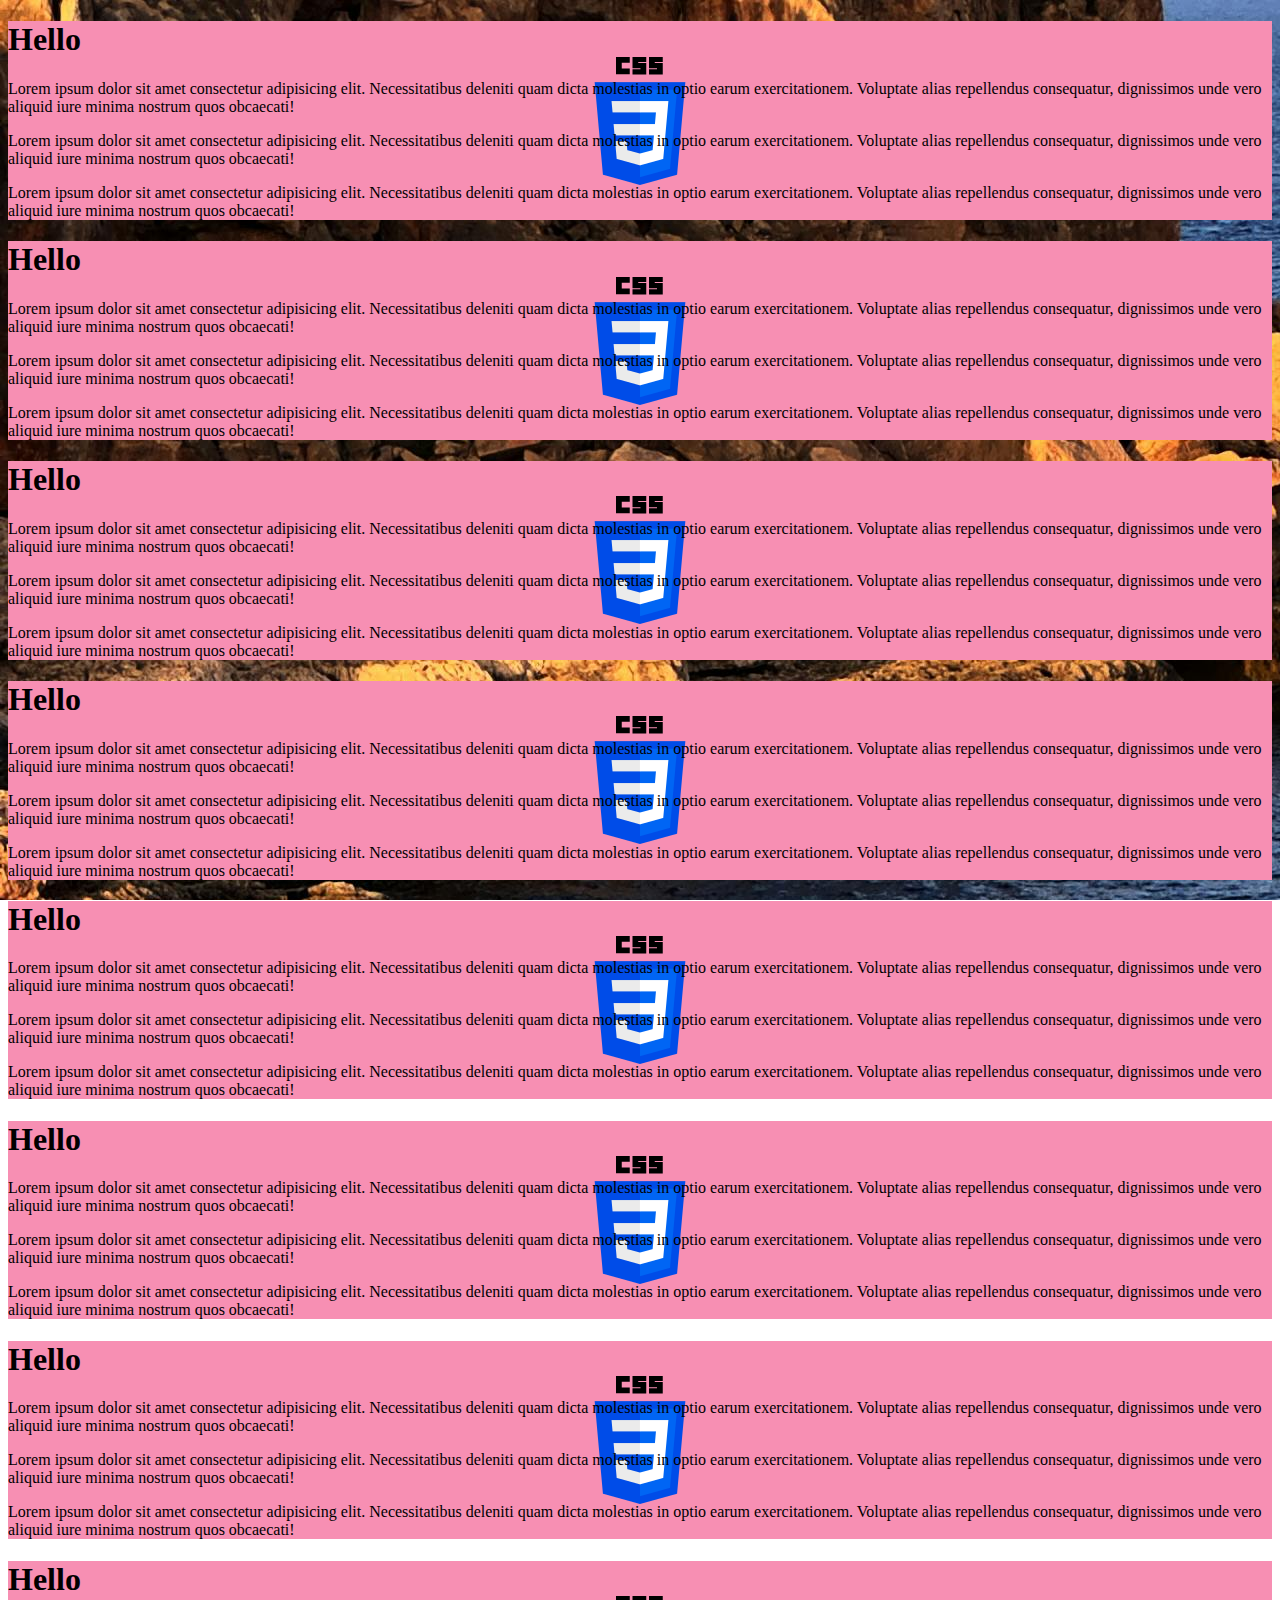
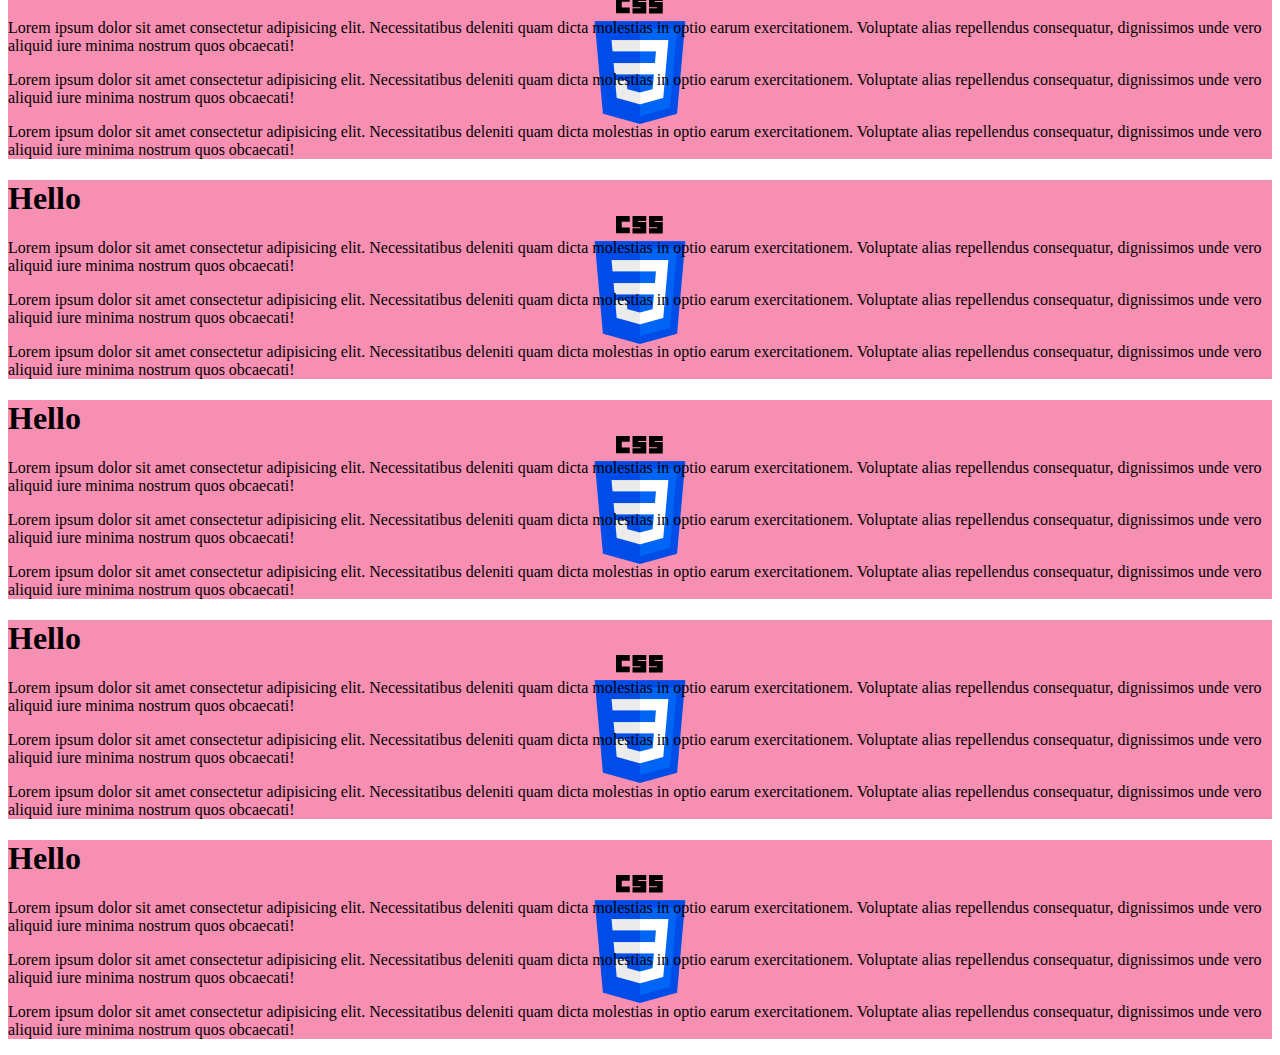
<file: CSS-Course/CSS-Background/index.html>
<!DOCTYPE html>
<html lang="en">
	<head>
		<meta charset="UTF-8" />
		<meta name="viewport" content="width=device-width, initial-scale=1.0" />
		<title>CSS-Background</title>
		<link rel="stylesheet" href="style.css" />
		<link rel="shortcut icon" href="css3.png" type="image/x-icon" />
	</head>
	<body>
		<div>
			<h1>Hello</h1>
			<p>
				Lorem ipsum dolor sit amet consectetur adipisicing elit.
				Necessitatibus deleniti quam dicta molestias in optio earum
				exercitationem. Voluptate alias repellendus consequatur,
				dignissimos unde vero aliquid iure minima nostrum quos
				obcaecati!
			</p>
			<p>
				Lorem ipsum dolor sit amet consectetur adipisicing elit.
				Necessitatibus deleniti quam dicta molestias in optio earum
				exercitationem. Voluptate alias repellendus consequatur,
				dignissimos unde vero aliquid iure minima nostrum quos
				obcaecati!
			</p>
			<p>
				Lorem ipsum dolor sit amet consectetur adipisicing elit.
				Necessitatibus deleniti quam dicta molestias in optio earum
				exercitationem. Voluptate alias repellendus consequatur,
				dignissimos unde vero aliquid iure minima nostrum quos
				obcaecati!
			</p>
		</div><div>
			<h1>Hello</h1>
			<p>
				Lorem ipsum dolor sit amet consectetur adipisicing elit.
				Necessitatibus deleniti quam dicta molestias in optio earum
				exercitationem. Voluptate alias repellendus consequatur,
				dignissimos unde vero aliquid iure minima nostrum quos
				obcaecati!
			</p>
			<p>
				Lorem ipsum dolor sit amet consectetur adipisicing elit.
				Necessitatibus deleniti quam dicta molestias in optio earum
				exercitationem. Voluptate alias repellendus consequatur,
				dignissimos unde vero aliquid iure minima nostrum quos
				obcaecati!
			</p>
			<p>
				Lorem ipsum dolor sit amet consectetur adipisicing elit.
				Necessitatibus deleniti quam dicta molestias in optio earum
				exercitationem. Voluptate alias repellendus consequatur,
				dignissimos unde vero aliquid iure minima nostrum quos
				obcaecati!
			</p>
		</div><div>
			<h1>Hello</h1>
			<p>
				Lorem ipsum dolor sit amet consectetur adipisicing elit.
				Necessitatibus deleniti quam dicta molestias in optio earum
				exercitationem. Voluptate alias repellendus consequatur,
				dignissimos unde vero aliquid iure minima nostrum quos
				obcaecati!
			</p>
			<p>
				Lorem ipsum dolor sit amet consectetur adipisicing elit.
				Necessitatibus deleniti quam dicta molestias in optio earum
				exercitationem. Voluptate alias repellendus consequatur,
				dignissimos unde vero aliquid iure minima nostrum quos
				obcaecati!
			</p>
			<p>
				Lorem ipsum dolor sit amet consectetur adipisicing elit.
				Necessitatibus deleniti quam dicta molestias in optio earum
				exercitationem. Voluptate alias repellendus consequatur,
				dignissimos unde vero aliquid iure minima nostrum quos
				obcaecati!
			</p>
		</div><div>
			<h1>Hello</h1>
			<p>
				Lorem ipsum dolor sit amet consectetur adipisicing elit.
				Necessitatibus deleniti quam dicta molestias in optio earum
				exercitationem. Voluptate alias repellendus consequatur,
				dignissimos unde vero aliquid iure minima nostrum quos
				obcaecati!
			</p>
			<p>
				Lorem ipsum dolor sit amet consectetur adipisicing elit.
				Necessitatibus deleniti quam dicta molestias in optio earum
				exercitationem. Voluptate alias repellendus consequatur,
				dignissimos unde vero aliquid iure minima nostrum quos
				obcaecati!
			</p>
			<p>
				Lorem ipsum dolor sit amet consectetur adipisicing elit.
				Necessitatibus deleniti quam dicta molestias in optio earum
				exercitationem. Voluptate alias repellendus consequatur,
				dignissimos unde vero aliquid iure minima nostrum quos
				obcaecati!
			</p>
		</div><div>
			<h1>Hello</h1>
			<p>
				Lorem ipsum dolor sit amet consectetur adipisicing elit.
				Necessitatibus deleniti quam dicta molestias in optio earum
				exercitationem. Voluptate alias repellendus consequatur,
				dignissimos unde vero aliquid iure minima nostrum quos
				obcaecati!
			</p>
			<p>
				Lorem ipsum dolor sit amet consectetur adipisicing elit.
				Necessitatibus deleniti quam dicta molestias in optio earum
				exercitationem. Voluptate alias repellendus consequatur,
				dignissimos unde vero aliquid iure minima nostrum quos
				obcaecati!
			</p>
			<p>
				Lorem ipsum dolor sit amet consectetur adipisicing elit.
				Necessitatibus deleniti quam dicta molestias in optio earum
				exercitationem. Voluptate alias repellendus consequatur,
				dignissimos unde vero aliquid iure minima nostrum quos
				obcaecati!
			</p>
		</div><div>
			<h1>Hello</h1>
			<p>
				Lorem ipsum dolor sit amet consectetur adipisicing elit.
				Necessitatibus deleniti quam dicta molestias in optio earum
				exercitationem. Voluptate alias repellendus consequatur,
				dignissimos unde vero aliquid iure minima nostrum quos
				obcaecati!
			</p>
			<p>
				Lorem ipsum dolor sit amet consectetur adipisicing elit.
				Necessitatibus deleniti quam dicta molestias in optio earum
				exercitationem. Voluptate alias repellendus consequatur,
				dignissimos unde vero aliquid iure minima nostrum quos
				obcaecati!
			</p>
			<p>
				Lorem ipsum dolor sit amet consectetur adipisicing elit.
				Necessitatibus deleniti quam dicta molestias in optio earum
				exercitationem. Voluptate alias repellendus consequatur,
				dignissimos unde vero aliquid iure minima nostrum quos
				obcaecati!
			</p>
		</div><div>
			<h1>Hello</h1>
			<p>
				Lorem ipsum dolor sit amet consectetur adipisicing elit.
				Necessitatibus deleniti quam dicta molestias in optio earum
				exercitationem. Voluptate alias repellendus consequatur,
				dignissimos unde vero aliquid iure minima nostrum quos
				obcaecati!
			</p>
			<p>
				Lorem ipsum dolor sit amet consectetur adipisicing elit.
				Necessitatibus deleniti quam dicta molestias in optio earum
				exercitationem. Voluptate alias repellendus consequatur,
				dignissimos unde vero aliquid iure minima nostrum quos
				obcaecati!
			</p>
			<p>
				Lorem ipsum dolor sit amet consectetur adipisicing elit.
				Necessitatibus deleniti quam dicta molestias in optio earum
				exercitationem. Voluptate alias repellendus consequatur,
				dignissimos unde vero aliquid iure minima nostrum quos
				obcaecati!
			</p>
		</div><div>
			<h1>Hello</h1>
			<p>
				Lorem ipsum dolor sit amet consectetur adipisicing elit.
				Necessitatibus deleniti quam dicta molestias in optio earum
				exercitationem. Voluptate alias repellendus consequatur,
				dignissimos unde vero aliquid iure minima nostrum quos
				obcaecati!
			</p>
			<p>
				Lorem ipsum dolor sit amet consectetur adipisicing elit.
				Necessitatibus deleniti quam dicta molestias in optio earum
				exercitationem. Voluptate alias repellendus consequatur,
				dignissimos unde vero aliquid iure minima nostrum quos
				obcaecati!
			</p>
			<p>
				Lorem ipsum dolor sit amet consectetur adipisicing elit.
				Necessitatibus deleniti quam dicta molestias in optio earum
				exercitationem. Voluptate alias repellendus consequatur,
				dignissimos unde vero aliquid iure minima nostrum quos
				obcaecati!
			</p>
		</div><div>
			<h1>Hello</h1>
			<p>
				Lorem ipsum dolor sit amet consectetur adipisicing elit.
				Necessitatibus deleniti quam dicta molestias in optio earum
				exercitationem. Voluptate alias repellendus consequatur,
				dignissimos unde vero aliquid iure minima nostrum quos
				obcaecati!
			</p>
			<p>
				Lorem ipsum dolor sit amet consectetur adipisicing elit.
				Necessitatibus deleniti quam dicta molestias in optio earum
				exercitationem. Voluptate alias repellendus consequatur,
				dignissimos unde vero aliquid iure minima nostrum quos
				obcaecati!
			</p>
			<p>
				Lorem ipsum dolor sit amet consectetur adipisicing elit.
				Necessitatibus deleniti quam dicta molestias in optio earum
				exercitationem. Voluptate alias repellendus consequatur,
				dignissimos unde vero aliquid iure minima nostrum quos
				obcaecati!
			</p>
		</div><div>
			<h1>Hello</h1>
			<p>
				Lorem ipsum dolor sit amet consectetur adipisicing elit.
				Necessitatibus deleniti quam dicta molestias in optio earum
				exercitationem. Voluptate alias repellendus consequatur,
				dignissimos unde vero aliquid iure minima nostrum quos
				obcaecati!
			</p>
			<p>
				Lorem ipsum dolor sit amet consectetur adipisicing elit.
				Necessitatibus deleniti quam dicta molestias in optio earum
				exercitationem. Voluptate alias repellendus consequatur,
				dignissimos unde vero aliquid iure minima nostrum quos
				obcaecati!
			</p>
			<p>
				Lorem ipsum dolor sit amet consectetur adipisicing elit.
				Necessitatibus deleniti quam dicta molestias in optio earum
				exercitationem. Voluptate alias repellendus consequatur,
				dignissimos unde vero aliquid iure minima nostrum quos
				obcaecati!
			</p>
		</div><div>
			<h1>Hello</h1>
			<p>
				Lorem ipsum dolor sit amet consectetur adipisicing elit.
				Necessitatibus deleniti quam dicta molestias in optio earum
				exercitationem. Voluptate alias repellendus consequatur,
				dignissimos unde vero aliquid iure minima nostrum quos
				obcaecati!
			</p>
			<p>
				Lorem ipsum dolor sit amet consectetur adipisicing elit.
				Necessitatibus deleniti quam dicta molestias in optio earum
				exercitationem. Voluptate alias repellendus consequatur,
				dignissimos unde vero aliquid iure minima nostrum quos
				obcaecati!
			</p>
			<p>
				Lorem ipsum dolor sit amet consectetur adipisicing elit.
				Necessitatibus deleniti quam dicta molestias in optio earum
				exercitationem. Voluptate alias repellendus consequatur,
				dignissimos unde vero aliquid iure minima nostrum quos
				obcaecati!
			</p>
		</div><div>
			<h1>Hello</h1>
			<p>
				Lorem ipsum dolor sit amet consectetur adipisicing elit.
				Necessitatibus deleniti quam dicta molestias in optio earum
				exercitationem. Voluptate alias repellendus consequatur,
				dignissimos unde vero aliquid iure minima nostrum quos
				obcaecati!
			</p>
			<p>
				Lorem ipsum dolor sit amet consectetur adipisicing elit.
				Necessitatibus deleniti quam dicta molestias in optio earum
				exercitationem. Voluptate alias repellendus consequatur,
				dignissimos unde vero aliquid iure minima nostrum quos
				obcaecati!
			</p>
			<p>
				Lorem ipsum dolor sit amet consectetur adipisicing elit.
				Necessitatibus deleniti quam dicta molestias in optio earum
				exercitationem. Voluptate alias repellendus consequatur,
				dignissimos unde vero aliquid iure minima nostrum quos
				obcaecati!
			</p>
		</div>
	</body>
</html>
</file>
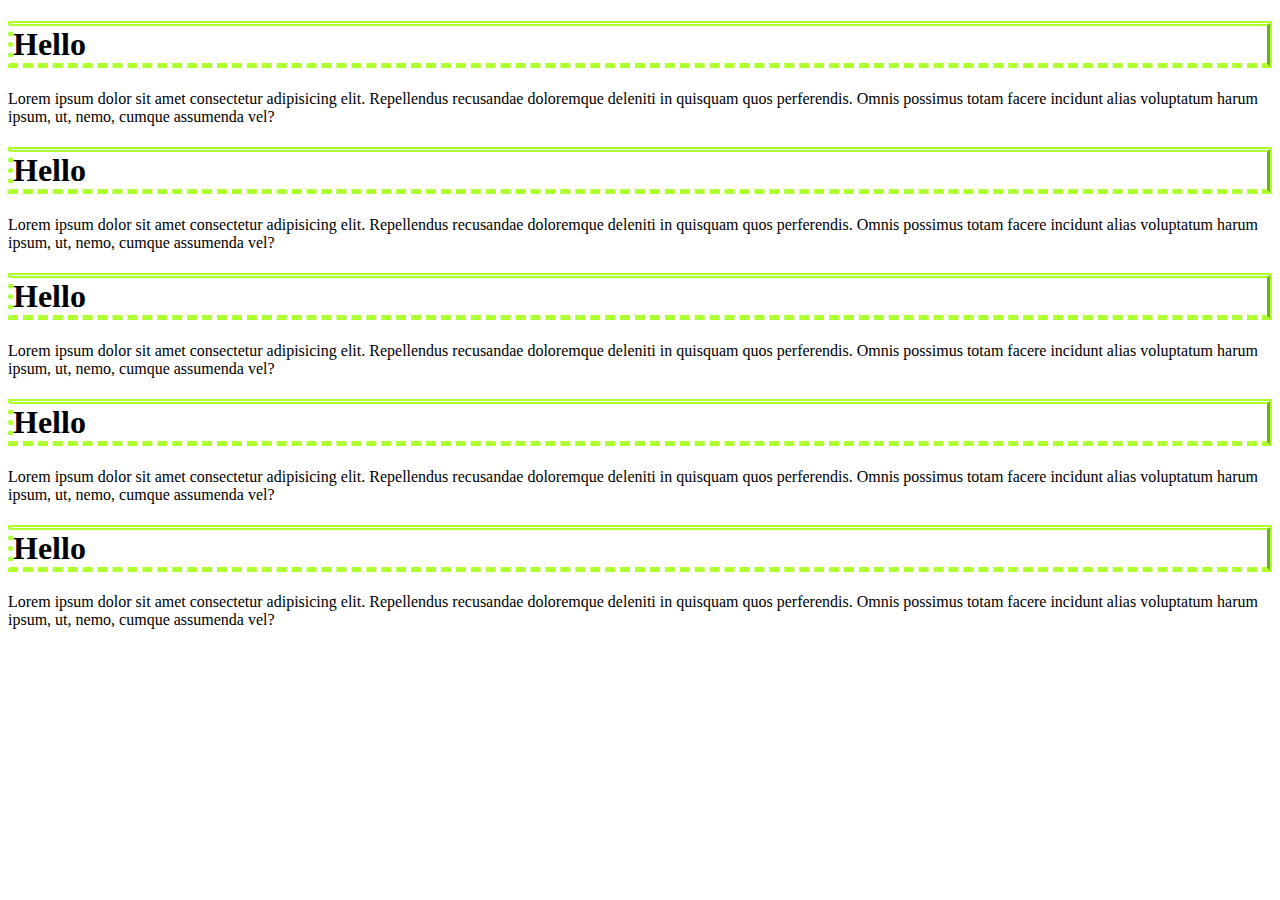
<file: CSS-Course/CSS-Border/index.html>
<!DOCTYPE html>
<html lang="en">
	<head>
		<meta charset="UTF-8" />
		<meta name="viewport" content="width=device-width, initial-scale=1.0" />
		<title>CSS-Border</title>
		<link rel="stylesheet" href="style.css" />
		<link rel="shortcut icon" href="css3.png" type="image/x-icon" />
	</head>
	<body>
		<div>
			<h1>Hello</h1>
			<p>
				Lorem ipsum dolor sit amet consectetur adipisicing elit.
				Repellendus recusandae doloremque deleniti in quisquam quos
				perferendis. Omnis possimus totam facere incidunt alias
				voluptatum harum ipsum, ut, nemo, cumque assumenda vel?
			</p>
		</div>
		<div>
			<h1>Hello</h1>
			<p>
				Lorem ipsum dolor sit amet consectetur adipisicing elit.
				Repellendus recusandae doloremque deleniti in quisquam quos
				perferendis. Omnis possimus totam facere incidunt alias
				voluptatum harum ipsum, ut, nemo, cumque assumenda vel?
			</p>
		</div>
		<div>
			<h1>Hello</h1>
			<p>
				Lorem ipsum dolor sit amet consectetur adipisicing elit.
				Repellendus recusandae doloremque deleniti in quisquam quos
				perferendis. Omnis possimus totam facere incidunt alias
				voluptatum harum ipsum, ut, nemo, cumque assumenda vel?
			</p>
		</div>
		<div>
			<h1>Hello</h1>
			<p>
				Lorem ipsum dolor sit amet consectetur adipisicing elit.
				Repellendus recusandae doloremque deleniti in quisquam quos
				perferendis. Omnis possimus totam facere incidunt alias
				voluptatum harum ipsum, ut, nemo, cumque assumenda vel?
			</p>
		</div>
		<div>
			<h1>Hello</h1>
			<p>
				Lorem ipsum dolor sit amet consectetur adipisicing elit.
				Repellendus recusandae doloremque deleniti in quisquam quos
				perferendis. Omnis possimus totam facere incidunt alias
				voluptatum harum ipsum, ut, nemo, cumque assumenda vel?
			</p>
		</div>
	</body>
</html>
</file>
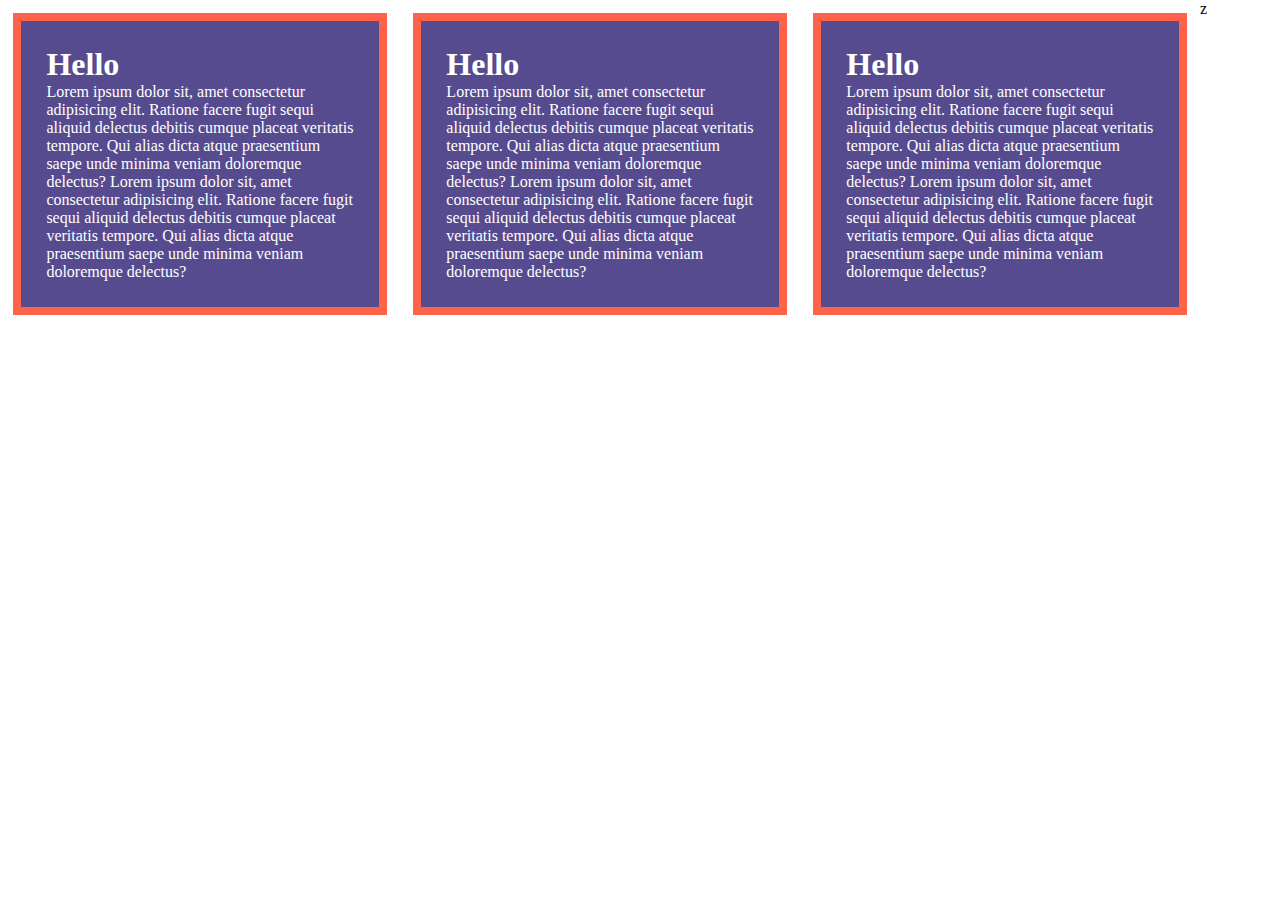
<file: CSS-Course/CSS-Box-Model/index.html>
<!DOCTYPE html>
<html lang="en">
	<head>
		<meta charset="UTF-8" />
		<meta name="viewport" content="width=device-width, initial-scale=1.0" />
		<title>CSS-Box-Model</title>
		<link rel="shortcut icon" href="css3.png" type="image/x-icon" />
		<link rel="stylesheet" href="style.css" />
	</head>
	<body>
		<div class="parent">
			<h1>Hello</h1>
			<p>
				Lorem ipsum dolor sit, amet consectetur adipisicing elit.
				Ratione facere fugit sequi aliquid delectus debitis cumque
				placeat veritatis tempore. Qui alias dicta atque praesentium
				saepe unde minima veniam doloremque delectus? Lorem ipsum dolor
				sit, amet consectetur adipisicing elit. Ratione facere fugit
				sequi aliquid delectus debitis cumque placeat veritatis tempore.
				Qui alias dicta atque praesentium saepe unde minima veniam
				doloremque delectus?
			</p>
		</div>
		<div class="parent">
			<h1>Hello</h1>
			<p>
				Lorem ipsum dolor sit, amet consectetur adipisicing elit.
				Ratione facere fugit sequi aliquid delectus debitis cumque
				placeat veritatis tempore. Qui alias dicta atque praesentium
				saepe unde minima veniam doloremque delectus? Lorem ipsum dolor
				sit, amet consectetur adipisicing elit. Ratione facere fugit
				sequi aliquid delectus debitis cumque placeat veritatis tempore.
				Qui alias dicta atque praesentium saepe unde minima veniam
				doloremque delectus?
			</p>
		</div>
		<div class="parent">
			<h1>Hello</h1>
			<p>
				Lorem ipsum dolor sit, amet consectetur adipisicing elit.
				Ratione facere fugit sequi aliquid delectus debitis cumque
				placeat veritatis tempore. Qui alias dicta atque praesentium
				saepe unde minima veniam doloremque delectus? Lorem ipsum dolor
				sit, amet consectetur adipisicing elit. Ratione facere fugit
				sequi aliquid delectus debitis cumque placeat veritatis tempore.
				Qui alias dicta atque praesentium saepe unde minima veniam
				doloremque delectus?
			</p>
		</div>z
	</body>
</html>
</file>
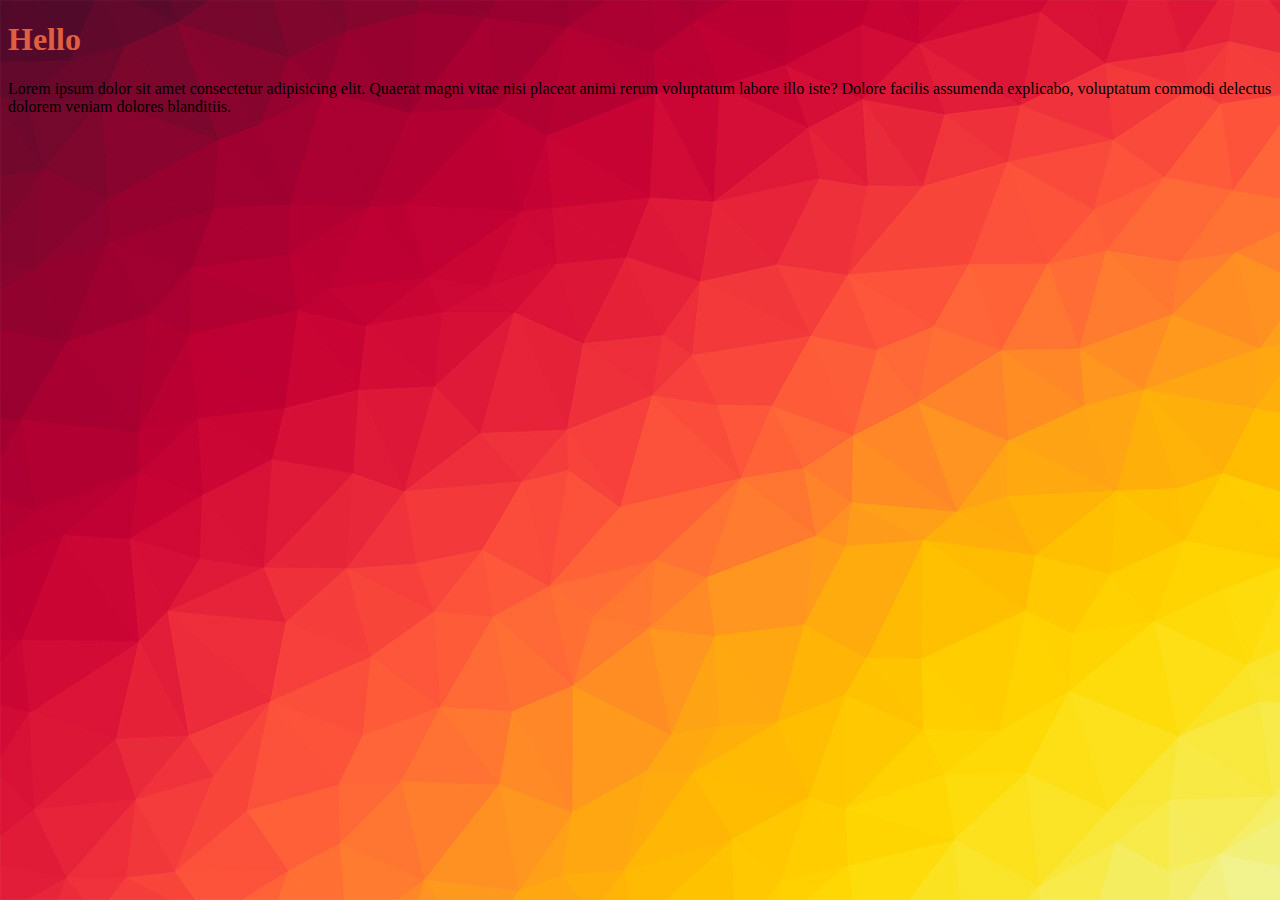
<file: CSS-Course/CSS-Color/index.html>
<!DOCTYPE html>
<html lang="en">
	<head>
		<meta charset="UTF-8" />
		<meta name="viewport" content="width=device-width, initial-scale=1.0" />
		<title>CSS-Color</title>
		<link rel="stylesheet" href="style.css" />
		<link rel="shortcut icon" href="css3.png" type="image/x-icon" />
	</head>
	<body>
		<h1>Hello</h1>
		<p>
			Lorem ipsum dolor sit amet consectetur adipisicing elit. Quaerat
			magni vitae nisi placeat animi rerum voluptatum labore illo iste?
			Dolore facilis assumenda explicabo, voluptatum commodi delectus
			dolorem veniam dolores blanditiis.
		</p>
	</body>
</html>
</file>
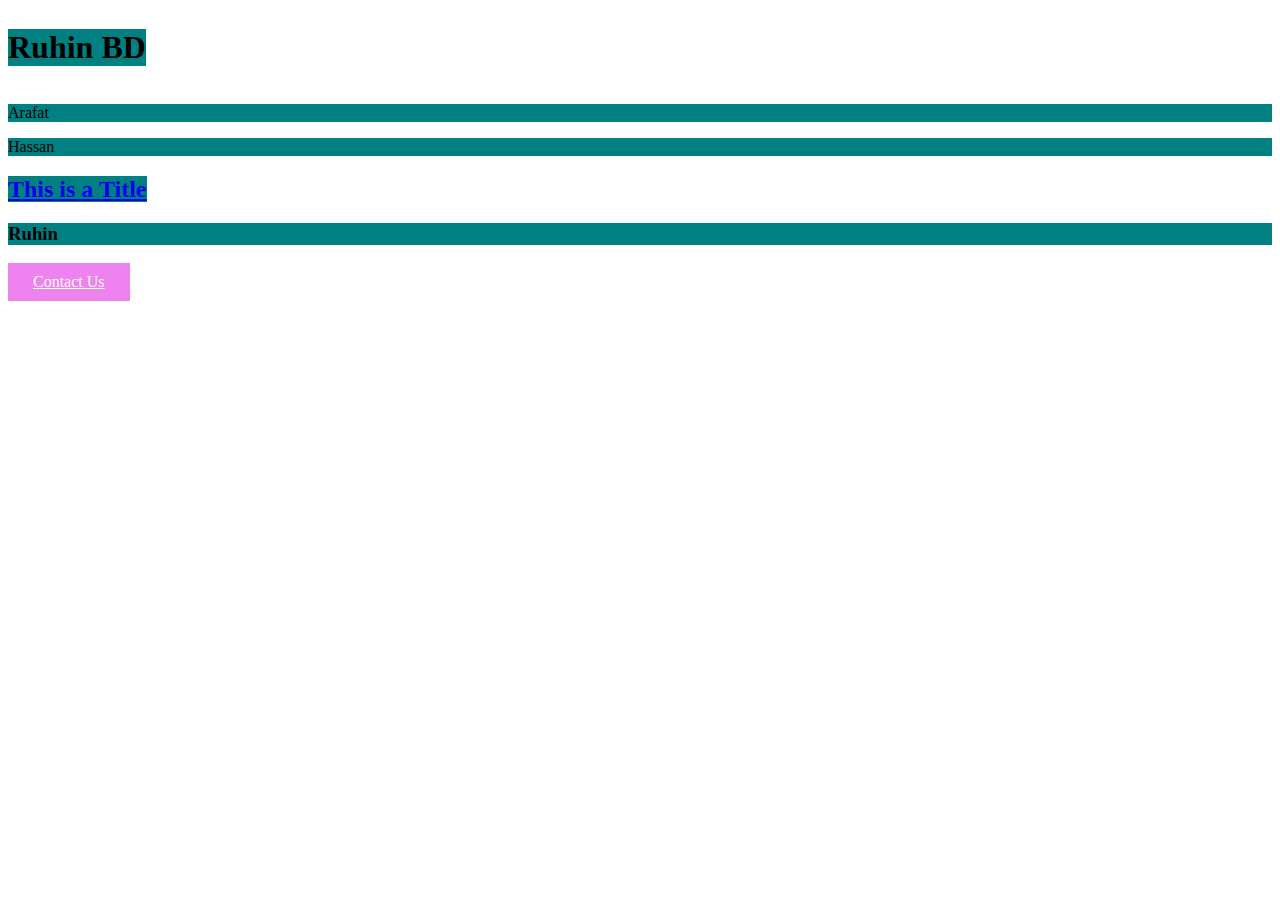
<file: CSS-Course/CSS-Display/index.html>
<!DOCTYPE html>
<html lang="en">
	<head>
		<meta charset="UTF-8" />
		<meta name="viewport" content="width=device-width, initial-scale=1.0" />
		<title>CSS-Display</title>
		<link rel="shortcut icon" href="css3.png" type="image/x-icon" />
		<link rel="stylesheet" href="style.css" />
	</head>
	<body>
		<h1>Ruhin BD</h1>
		<p>Arafat</p>
		<span>Hassan</span>
		<h2><a href="#">This is a Title</a></h2>
		<h3>Ruhin</h3>
		<a class="btn" href="#">Contact Us</a>
	</body>
</html>
</file>
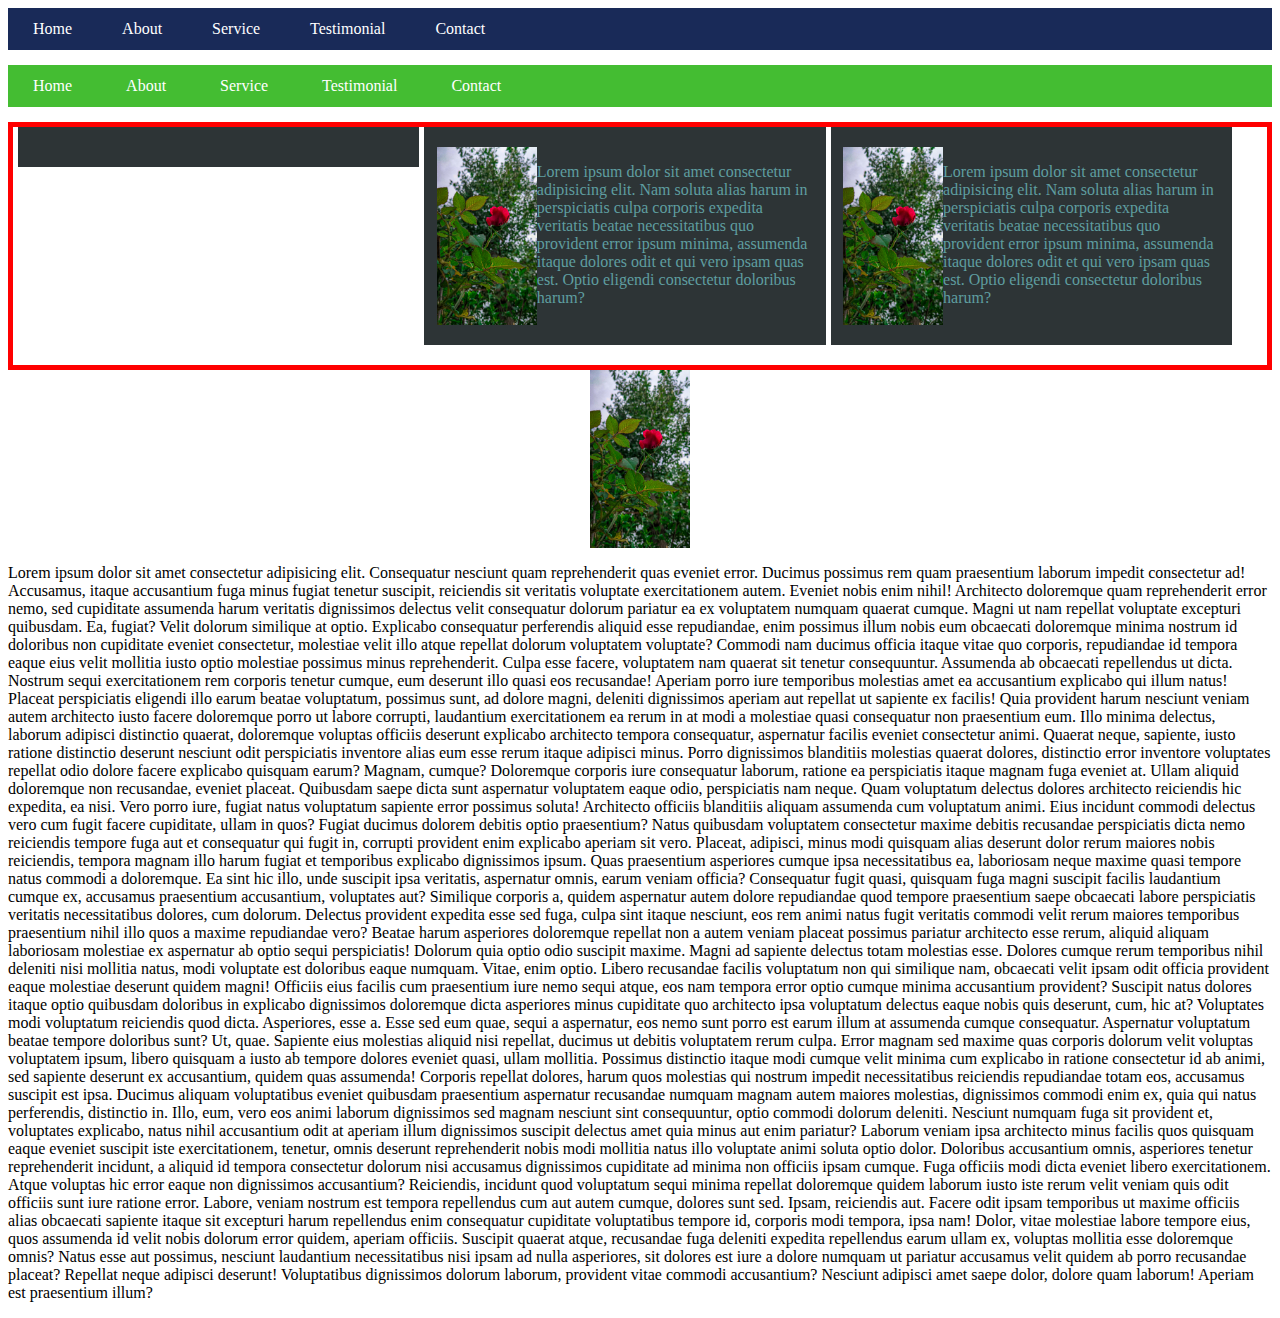
<file: CSS-Course/CSS-Float/index.html>
<!DOCTYPE html>
<html lang="en">
	<head>
		<meta charset="UTF-8" />
		<meta name="viewport" content="width=device-width, initial-scale=1.0" />
		<title>CSS-Float</title>
		<link rel="stylesheet" href="style.css" />
		<link rel="shortcut icon" href="css3.pngss" type="image/x-icon" />
	</head>
	<body>
		<ul id="nav">
			<li>
				<a href="">Home</a>
			</li>
			<li>
				<a href="">About</a>
			</li>
			<li>
				<a href="">Service</a>
			</li>
			<li>
				<a href="">Testimonial</a>
			</li>
			<li>
				<a href="">Contact</a>
			</li>
		</ul>
		<ul id="display">
			<li>
				<a href="">Home</a>
			</li>
			<li>
				<a href="">About</a>
			</li>
			<li>
				<a href="">Service</a>
			</li>
			<li>
				<a href="">Testimonial</a>
			</li>
			<li>
				<a href="">Contact</a>
			</li>
		</ul>
		<div class="parent">
			<div class="div"></div>
			<div class="div">
				<img src="bg2.jpg" alt="" width="100" />
				<p>
					Lorem ipsum dolor sit amet consectetur adipisicing elit. Nam
					soluta alias harum in perspiciatis culpa corporis expedita
					veritatis beatae necessitatibus quo provident error ipsum
					minima, assumenda itaque dolores odit et qui vero ipsam quas
					est. Optio eligendi consectetur doloribus harum?
				</p>
			</div>
			<div class="div">
				<img src="bg2.jpg" alt="" width="100" />
				<p>
					Lorem ipsum dolor sit amet consectetur adipisicing elit. Nam
					soluta alias harum in perspiciatis culpa corporis expedita
					veritatis beatae necessitatibus quo provident error ipsum
					minima, assumenda itaque dolores odit et qui vero ipsam quas
					est. Optio eligendi consectetur doloribus harum?
				</p>
			</div>
		</div>
		<div>
			<img src="bg2.jpg" alt="" width="100" />
			<p>
				Lorem ipsum dolor sit amet consectetur adipisicing elit.
				Consequatur nesciunt quam reprehenderit quas eveniet error.
				Ducimus possimus rem quam praesentium laborum impedit
				consectetur ad! Accusamus, itaque accusantium fuga minus fugiat
				tenetur suscipit, reiciendis sit veritatis voluptate
				exercitationem autem. Eveniet nobis enim nihil! Architecto
				doloremque quam reprehenderit error nemo, sed cupiditate
				assumenda harum veritatis dignissimos delectus velit consequatur
				dolorum pariatur ea ex voluptatem numquam quaerat cumque. Magni
				ut nam repellat voluptate excepturi quibusdam. Ea, fugiat? Velit
				dolorum similique at optio. Explicabo consequatur perferendis
				aliquid esse repudiandae, enim possimus illum nobis eum
				obcaecati doloremque minima nostrum id doloribus non cupiditate
				eveniet consectetur, molestiae velit illo atque repellat dolorum
				voluptatem voluptate? Commodi nam ducimus officia itaque vitae
				quo corporis, repudiandae id tempora eaque eius velit mollitia
				iusto optio molestiae possimus minus reprehenderit. Culpa esse
				facere, voluptatem nam quaerat sit tenetur consequuntur.
				Assumenda ab obcaecati repellendus ut dicta. Nostrum sequi
				exercitationem rem corporis tenetur cumque, eum deserunt illo
				quasi eos recusandae! Aperiam porro iure temporibus molestias
				amet ea accusantium explicabo qui illum natus! Placeat
				perspiciatis eligendi illo earum beatae voluptatum, possimus
				sunt, ad dolore magni, deleniti dignissimos aperiam aut repellat
				ut sapiente ex facilis! Quia provident harum nesciunt veniam
				autem architecto iusto facere doloremque porro ut labore
				corrupti, laudantium exercitationem ea rerum in at modi a
				molestiae quasi consequatur non praesentium eum. Illo minima
				delectus, laborum adipisci distinctio quaerat, doloremque
				voluptas officiis deserunt explicabo architecto tempora
				consequatur, aspernatur facilis eveniet consectetur animi.
				Quaerat neque, sapiente, iusto ratione distinctio deserunt
				nesciunt odit perspiciatis inventore alias eum esse rerum itaque
				adipisci minus. Porro dignissimos blanditiis molestias quaerat
				dolores, distinctio error inventore voluptates repellat odio
				dolore facere explicabo quisquam earum? Magnam, cumque?
				Doloremque corporis iure consequatur laborum, ratione ea
				perspiciatis itaque magnam fuga eveniet at. Ullam aliquid
				doloremque non recusandae, eveniet placeat. Quibusdam saepe
				dicta sunt aspernatur voluptatem eaque odio, perspiciatis nam
				neque. Quam voluptatum delectus dolores architecto reiciendis
				hic expedita, ea nisi. Vero porro iure, fugiat natus voluptatum
				sapiente error possimus soluta! Architecto officiis blanditiis
				aliquam assumenda cum voluptatum animi. Eius incidunt commodi
				delectus vero cum fugit facere cupiditate, ullam in quos? Fugiat
				ducimus dolorem debitis optio praesentium? Natus quibusdam
				voluptatem consectetur maxime debitis recusandae perspiciatis
				dicta nemo reiciendis tempore fuga aut et consequatur qui fugit
				in, corrupti provident enim explicabo aperiam sit vero. Placeat,
				adipisci, minus modi quisquam alias deserunt dolor rerum maiores
				nobis reiciendis, tempora magnam illo harum fugiat et temporibus
				explicabo dignissimos ipsum. Quas praesentium asperiores cumque
				ipsa necessitatibus ea, laboriosam neque maxime quasi tempore
				natus commodi a doloremque. Ea sint hic illo, unde suscipit ipsa
				veritatis, aspernatur omnis, earum veniam officia? Consequatur
				fugit quasi, quisquam fuga magni suscipit facilis laudantium
				cumque ex, accusamus praesentium accusantium, voluptates aut?
				Similique corporis a, quidem aspernatur autem dolore repudiandae
				quod tempore praesentium saepe obcaecati labore perspiciatis
				veritatis necessitatibus dolores, cum dolorum. Delectus
				provident expedita esse sed fuga, culpa sint itaque nesciunt,
				eos rem animi natus fugit veritatis commodi velit rerum maiores
				temporibus praesentium nihil illo quos a maxime repudiandae
				vero? Beatae harum asperiores doloremque repellat non a autem
				veniam placeat possimus pariatur architecto esse rerum, aliquid
				aliquam laboriosam molestiae ex aspernatur ab optio sequi
				perspiciatis! Dolorum quia optio odio suscipit maxime. Magni ad
				sapiente delectus totam molestias esse. Dolores cumque rerum
				temporibus nihil deleniti nisi mollitia natus, modi voluptate
				est doloribus eaque numquam. Vitae, enim optio. Libero
				recusandae facilis voluptatum non qui similique nam, obcaecati
				velit ipsam odit officia provident eaque molestiae deserunt
				quidem magni! Officiis eius facilis cum praesentium iure nemo
				sequi atque, eos nam tempora error optio cumque minima
				accusantium provident? Suscipit natus dolores itaque optio
				quibusdam doloribus in explicabo dignissimos doloremque dicta
				asperiores minus cupiditate quo architecto ipsa voluptatum
				delectus eaque nobis quis deserunt, cum, hic at? Voluptates modi
				voluptatum reiciendis quod dicta. Asperiores, esse a. Esse sed
				eum quae, sequi a aspernatur, eos nemo sunt porro est earum
				illum at assumenda cumque consequatur. Aspernatur voluptatum
				beatae tempore doloribus sunt? Ut, quae. Sapiente eius molestias
				aliquid nisi repellat, ducimus ut debitis voluptatem rerum
				culpa. Error magnam sed maxime quas corporis dolorum velit
				voluptas voluptatem ipsum, libero quisquam a iusto ab tempore
				dolores eveniet quasi, ullam mollitia. Possimus distinctio
				itaque modi cumque velit minima cum explicabo in ratione
				consectetur id ab animi, sed sapiente deserunt ex accusantium,
				quidem quas assumenda! Corporis repellat dolores, harum quos
				molestias qui nostrum impedit necessitatibus reiciendis
				repudiandae totam eos, accusamus suscipit est ipsa. Ducimus
				aliquam voluptatibus eveniet quibusdam praesentium aspernatur
				recusandae numquam magnam autem maiores molestias, dignissimos
				commodi enim ex, quia qui natus perferendis, distinctio in.
				Illo, eum, vero eos animi laborum dignissimos sed magnam
				nesciunt sint consequuntur, optio commodi dolorum deleniti.
				Nesciunt numquam fuga sit provident et, voluptates explicabo,
				natus nihil accusantium odit at aperiam illum dignissimos
				suscipit delectus amet quia minus aut enim pariatur? Laborum
				veniam ipsa architecto minus facilis quos quisquam eaque eveniet
				suscipit iste exercitationem, tenetur, omnis deserunt
				reprehenderit nobis modi mollitia natus illo voluptate animi
				soluta optio dolor. Doloribus accusantium omnis, asperiores
				tenetur reprehenderit incidunt, a aliquid id tempora consectetur
				dolorum nisi accusamus dignissimos cupiditate ad minima non
				officiis ipsam cumque. Fuga officiis modi dicta eveniet libero
				exercitationem. Atque voluptas hic error eaque non dignissimos
				accusantium? Reiciendis, incidunt quod voluptatum sequi minima
				repellat doloremque quidem laborum iusto iste rerum velit veniam
				quis odit officiis sunt iure ratione error. Labore, veniam
				nostrum est tempora repellendus cum aut autem cumque, dolores
				sunt sed. Ipsam, reiciendis aut. Facere odit ipsam temporibus ut
				maxime officiis alias obcaecati sapiente itaque sit excepturi
				harum repellendus enim consequatur cupiditate voluptatibus
				tempore id, corporis modi tempora, ipsa nam! Dolor, vitae
				molestiae labore tempore eius, quos assumenda id velit nobis
				dolorum error quidem, aperiam officiis. Suscipit quaerat atque,
				recusandae fuga deleniti expedita repellendus earum ullam ex,
				voluptas mollitia esse doloremque omnis? Natus esse aut
				possimus, nesciunt laudantium necessitatibus nisi ipsam ad nulla
				asperiores, sit dolores est iure a dolore numquam ut pariatur
				accusamus velit quidem ab porro recusandae placeat? Repellat
				neque adipisci deserunt! Voluptatibus dignissimos dolorum
				laborum, provident vitae commodi accusantium? Nesciunt adipisci
				amet saepe dolor, dolore quam laborum! Aperiam est praesentium
				illum?
			</p>
		</div>
	</body>
</html>
</file>
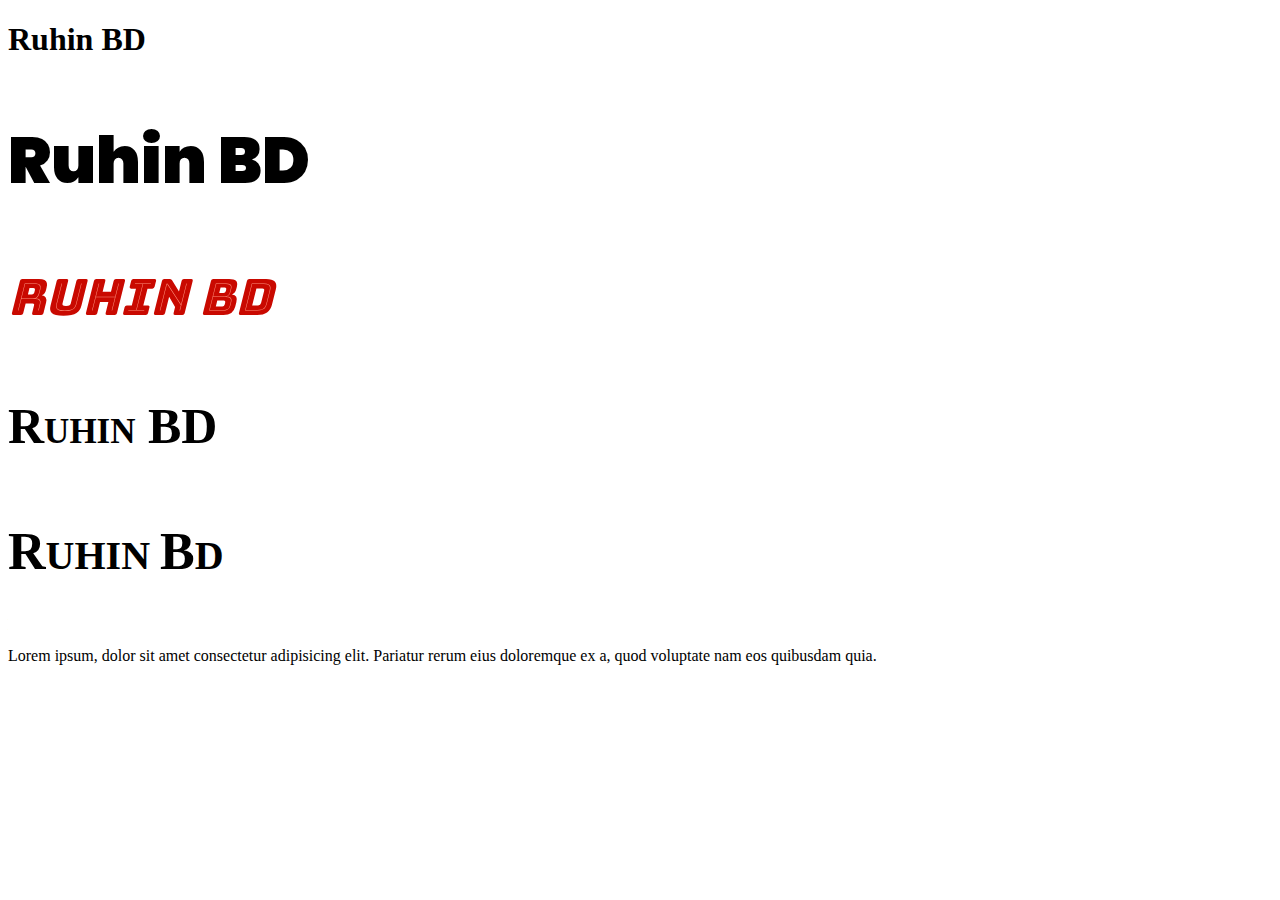
<file: CSS-Course/CSS-Fonts/index.html>
<!DOCTYPE html>
<html lang="en">
	<head>
		<link rel="preconnect" href="https://fonts.googleapis.com" />
		<link rel="preconnect" href="https://fonts.gstatic.com" crossorigin />
		<!-- <link
			href="https://fonts.googleapis.com/css2?family=Merriweather:ital,wght@0,300;0,400;0,700;0,900;1,300;1,400;1,700;1,900&family=Playwrite+US+Trad:wght@100..400&family=Poppins:ital,wght@0,100;0,200;0,300;0,400;0,500;0,600;0,700;0,800;0,900;1,100;1,200;1,300;1,400;1,500;1,600;1,700;1,800;1,900&display=swap"
			rel="stylesheet"/> -->

		<link
			href="https://fonts.googleapis.com/css2?family=Bungee+Tint&family=Merriweather:ital,wght@0,300;0,400;0,700;0,900;1,300;1,400;1,700;1,900&family=Playwrite+US+Trad:wght@100..400&family=Poppins:ital,wght@0,100;0,200;0,300;0,400;0,500;0,600;0,700;0,800;0,900;1,100;1,200;1,300;1,400;1,500;1,600;1,700;1,800;1,900&display=swap"
			rel="stylesheet"
		/>
		<meta charset="UTF-8" />
		<meta name="viewport" content="width=device-width, initial-scale=1.0" />
		<title>CSS-Fonts</title>
		<link rel="stylesheet" href="style.css" />
		<link rel="shortcut icon" href="css3.png" type="image/x-icon" />
	</head>
	<body>
		<h1>Ruhin BD</h1>
		<h2>Ruhin BD</h2>
		<h3>Ruhin BD</h3>
		<h4>Ruhin BD</h4>
		<h5><span>R</span>uhin <span>B</span>d</h5>
		<p>
			Lorem ipsum, dolor sit amet consectetur adipisicing elit. Pariatur
			rerum eius doloremque ex a, quod voluptate nam eos quibusdam quia.
		</p>
	</body>
</html>
</file>
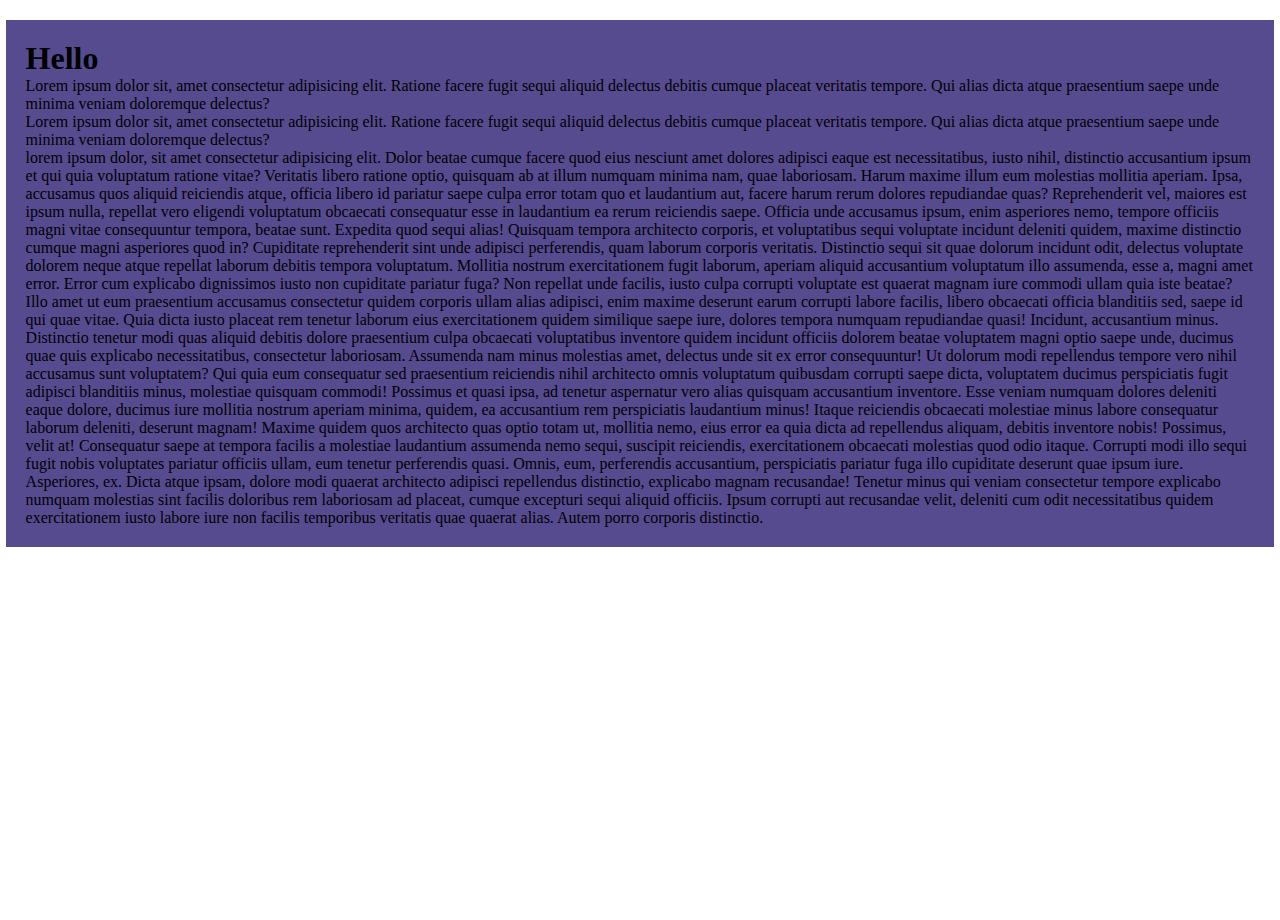
<file: CSS-Course/CSS-Height and Width/index.html>
<!DOCTYPE html>
<html lang="en">
	<head>
		<meta charset="UTF-8" />
		<meta name="viewport" content="width=device-width, initial-scale=1.0" />
		<title>CSS-Height and Width</title>
		<link rel="shortcut icon" href="css3.png" type="image/x-icon" />
		<link rel="stylesheet" href="style.css" />
	</head>
	<body>
		<div class="parent">
			<h1>Hello</h1>
			<p>
				Lorem ipsum dolor sit, amet consectetur adipisicing elit.
				Ratione facere fugit sequi aliquid delectus debitis cumque
				placeat veritatis tempore. Qui alias dicta atque praesentium
				saepe unde minima veniam doloremque delectus?
			</p>
			<p>
				Lorem ipsum dolor sit, amet consectetur adipisicing elit.
				Ratione facere fugit sequi aliquid delectus debitis cumque
				placeat veritatis tempore. Qui alias dicta atque praesentium
				saepe unde minima veniam doloremque delectus?
			</p>
			<p>
				lorem ipsum dolor, sit amet consectetur adipisicing elit. Dolor
				beatae cumque facere quod eius nesciunt amet dolores adipisci
				eaque est necessitatibus, iusto nihil, distinctio accusantium
				ipsum et qui quia voluptatum ratione vitae? Veritatis libero
				ratione optio, quisquam ab at illum numquam minima nam, quae
				laboriosam. Harum maxime illum eum molestias mollitia aperiam.
				Ipsa, accusamus quos aliquid reiciendis atque, officia libero id
				pariatur saepe culpa error totam quo et laudantium aut, facere
				harum rerum dolores repudiandae quas? Reprehenderit vel, maiores
				est ipsum nulla, repellat vero eligendi voluptatum obcaecati
				consequatur esse in laudantium ea rerum reiciendis saepe.
				Officia unde accusamus ipsum, enim asperiores nemo, tempore
				officiis magni vitae consequuntur tempora, beatae sunt. Expedita
				quod sequi alias! Quisquam tempora architecto corporis, et
				voluptatibus sequi voluptate incidunt deleniti quidem, maxime
				distinctio cumque magni asperiores quod in? Cupiditate
				reprehenderit sint unde adipisci perferendis, quam laborum
				corporis veritatis. Distinctio sequi sit quae dolorum incidunt
				odit, delectus voluptate dolorem neque atque repellat laborum
				debitis tempora voluptatum. Mollitia nostrum exercitationem
				fugit laborum, aperiam aliquid accusantium voluptatum illo
				assumenda, esse a, magni amet error. Error cum explicabo
				dignissimos iusto non cupiditate pariatur fuga? Non repellat
				unde facilis, iusto culpa corrupti voluptate est quaerat magnam
				iure commodi ullam quia iste beatae? Illo amet ut eum
				praesentium accusamus consectetur quidem corporis ullam alias
				adipisci, enim maxime deserunt earum corrupti labore facilis,
				libero obcaecati officia blanditiis sed, saepe id qui quae
				vitae. Quia dicta iusto placeat rem tenetur laborum eius
				exercitationem quidem similique saepe iure, dolores tempora
				numquam repudiandae quasi! Incidunt, accusantium minus.
				Distinctio tenetur modi quas aliquid debitis dolore praesentium
				culpa obcaecati voluptatibus inventore quidem incidunt officiis
				dolorem beatae voluptatem magni optio saepe unde, ducimus quae
				quis explicabo necessitatibus, consectetur laboriosam. Assumenda
				nam minus molestias amet, delectus unde sit ex error
				consequuntur! Ut dolorum modi repellendus tempore vero nihil
				accusamus sunt voluptatem? Qui quia eum consequatur sed
				praesentium reiciendis nihil architecto omnis voluptatum
				quibusdam corrupti saepe dicta, voluptatem ducimus perspiciatis
				fugit adipisci blanditiis minus, molestiae quisquam commodi!
				Possimus et quasi ipsa, ad tenetur aspernatur vero alias
				quisquam accusantium inventore. Esse veniam numquam dolores
				deleniti eaque dolore, ducimus iure mollitia nostrum aperiam
				minima, quidem, ea accusantium rem perspiciatis laudantium
				minus! Itaque reiciendis obcaecati molestiae minus labore
				consequatur laborum deleniti, deserunt magnam! Maxime quidem
				quos architecto quas optio totam ut, mollitia nemo, eius error
				ea quia dicta ad repellendus aliquam, debitis inventore nobis!
				Possimus, velit at! Consequatur saepe at tempora facilis a
				molestiae laudantium assumenda nemo sequi, suscipit reiciendis,
				exercitationem obcaecati molestias quod odio itaque. Corrupti
				modi illo sequi fugit nobis voluptates pariatur officiis ullam,
				eum tenetur perferendis quasi. Omnis, eum, perferendis
				accusantium, perspiciatis pariatur fuga illo cupiditate deserunt
				quae ipsum iure. Asperiores, ex. Dicta atque ipsam, dolore modi
				quaerat architecto adipisci repellendus distinctio, explicabo
				magnam recusandae! Tenetur minus qui veniam consectetur tempore
				explicabo numquam molestias sint facilis doloribus rem
				laboriosam ad placeat, cumque excepturi sequi aliquid officiis.
				Ipsum corrupti aut recusandae velit, deleniti cum odit
				necessitatibus quidem exercitationem iusto labore iure non
				facilis temporibus veritatis quae quaerat alias. Autem porro
				corporis distinctio.
			</p>
		</div>
	</body>
</html>
</file>
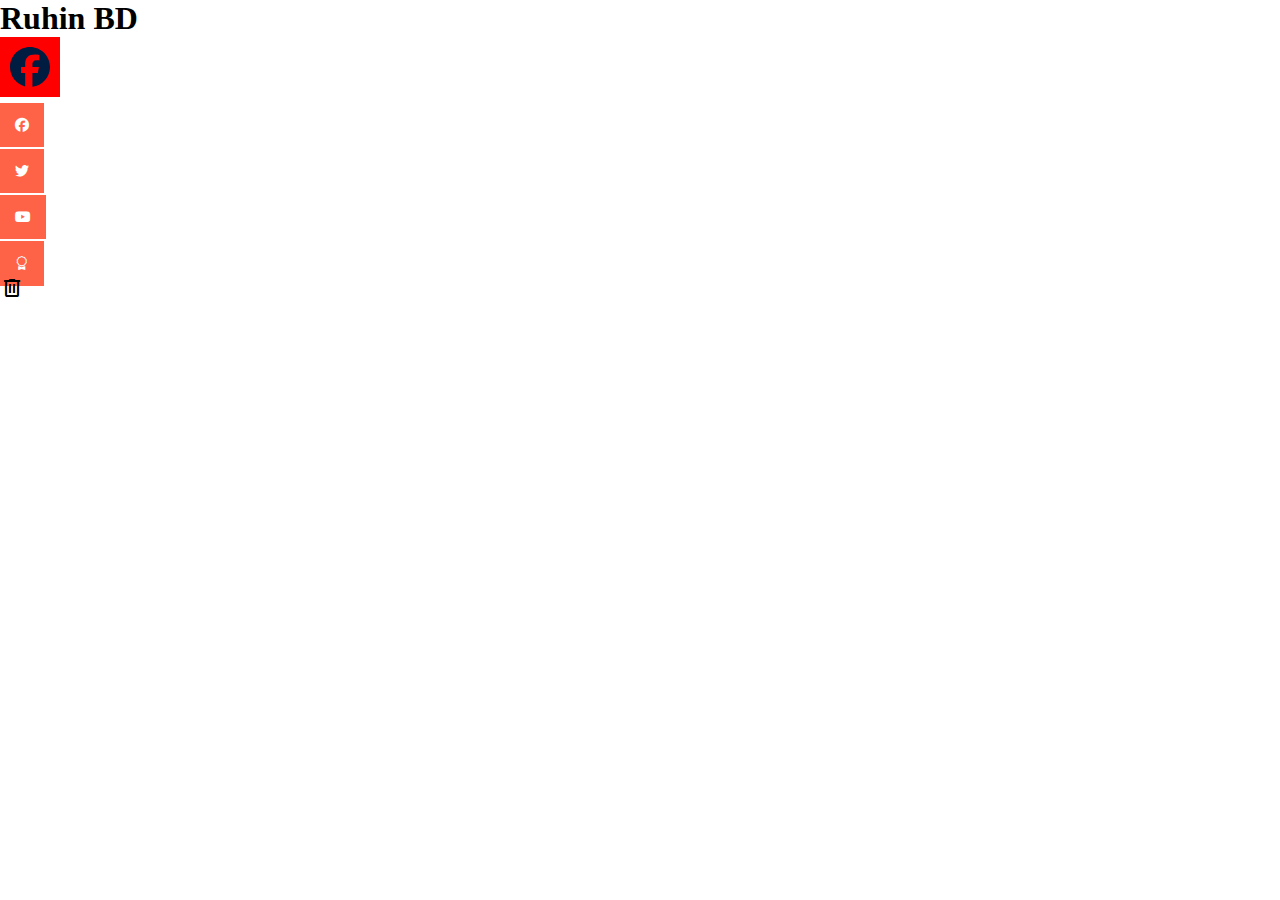
<file: CSS-Course/CSS-Icons/index.html>
<!DOCTYPE html>
<html lang="en">
	<head>
		<meta charset="UTF-8" />
		<meta name="viewport" content="width=device-width, initial-scale=1.0" />
		<!-- Material Icon CDN -->
		<link
			href="https://fonts.googleapis.com/icon?family=Material+Icons"
			rel="stylesheet"
		/>
		<link
			rel="stylesheet"
			href="https://fonts.googleapis.com/css2?family=Material+Symbols+Outlined:opsz,wght,FILL,GRAD@24,400,0,0"
		/>
		<!-- Bootstarp Icon CDN -->
		<link
			rel="stylesheet"
			href="https://cdn.jsdelivr.net/npm/bootstrap-icons@1.3.0/font/bootstrap-icons.css"
		/>
		<!-- Font Awesome CDN -->
		<!-- <link
			rel="stylesheet"
			href="https://cdnjs.cloudflare.com/ajax/libs/font-awesome/6.6.0/css/all.min.css"
			integrity="sha512-Kc323vGBEqzTmouAECnVceyQqyqdsSiqLQISBL29aUW4U/M7pSPA/gEUZQqv1cwx4OnYxTxve5UMg5GT6L4JJg=="
			crossorigin="anonymous"
			referrerpolicy="no-referrer"
		/> -->
		<!-- Font Awesome Native -->
		<link rel="stylesheet" href="Fontawesome/css/fontawesome.min.css" />
		<link rel="stylesheet" href="Fontawesome/css/all.min.css" />
		<title>CSS-Icons</title>
		<link rel="stylesheet" href="style.css" />
		<link rel="shortcut icon" href="css3.png" type="image/x-icon" />
	</head>
	<body>
		<h1>Ruhin BD</h1>
		<img src="facebook.svg" alt="" />
		<h1><i class="fa-brands fa-facebook"></i></h1>
		<h1><i class="fa-brands fa-twitter"></i></h1>
		<h1><i class="fa-brands fa-youtube"></i></h1>
		<h1><i class="bi bi-award"></i></h1>
		<span class="material-symbols-outlined"> delete </span>
	</body>
</html>
</file>
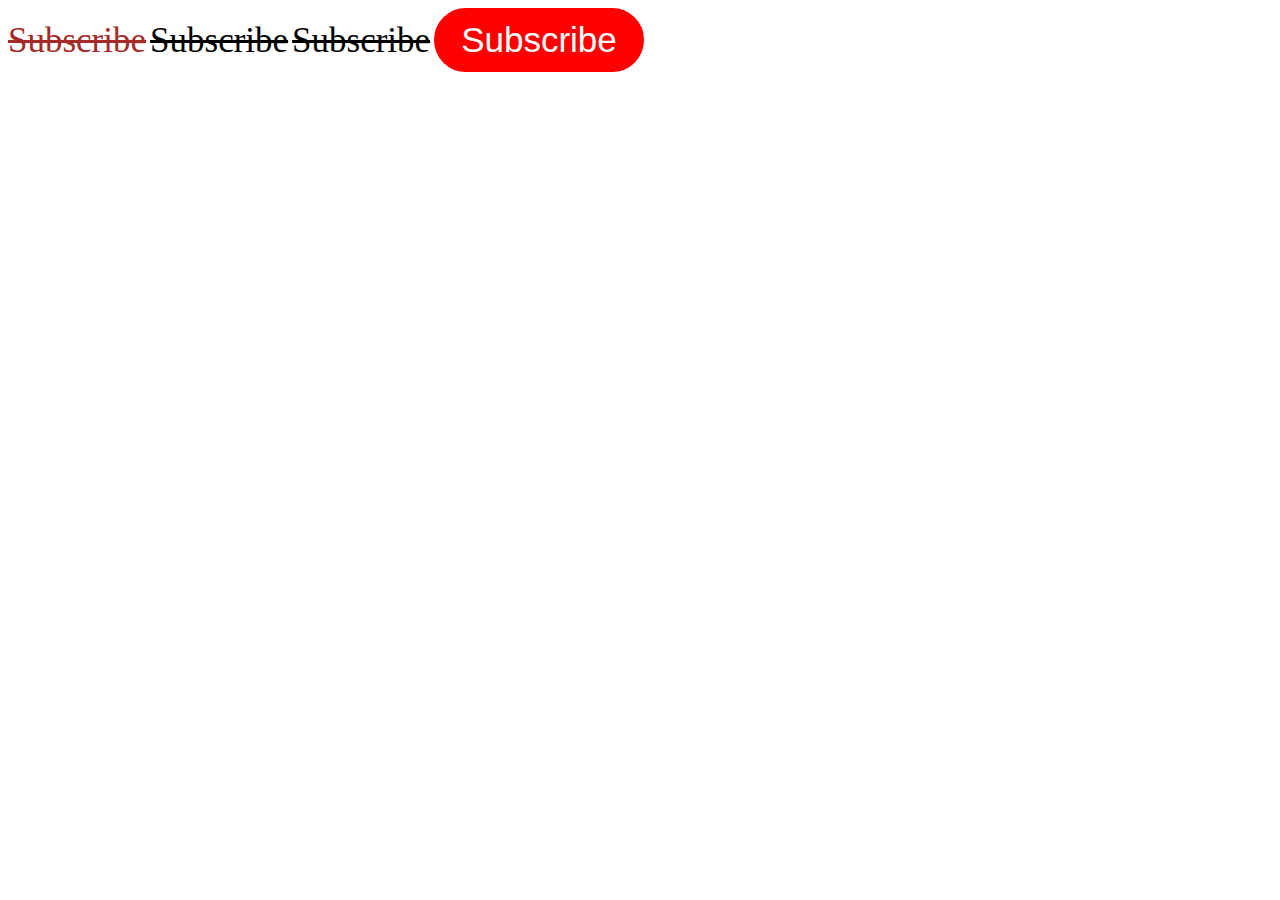
<file: CSS-Course/CSS-Links/index.html>
<!DOCTYPE html>
<html lang="en">
	<head>
		<meta charset="UTF-8" />
		<meta name="viewport" content="width=device-width, initial-scale=1.0" />
		<link rel="shortcut icon" href="css3.png" type="image/x-icon" />
		<title>CSS-Links</title>
		<link rel="stylesheet" href="style.css" />
	</head>
	<body>
		<a href="">Subscribe</a>
		<a href="#">Subscribe</a>
		<a href="http://:www.google.com">Subscribe</a>
		<a class="btn" href="">Subscribe</a>
	</body>
</html>
</file>
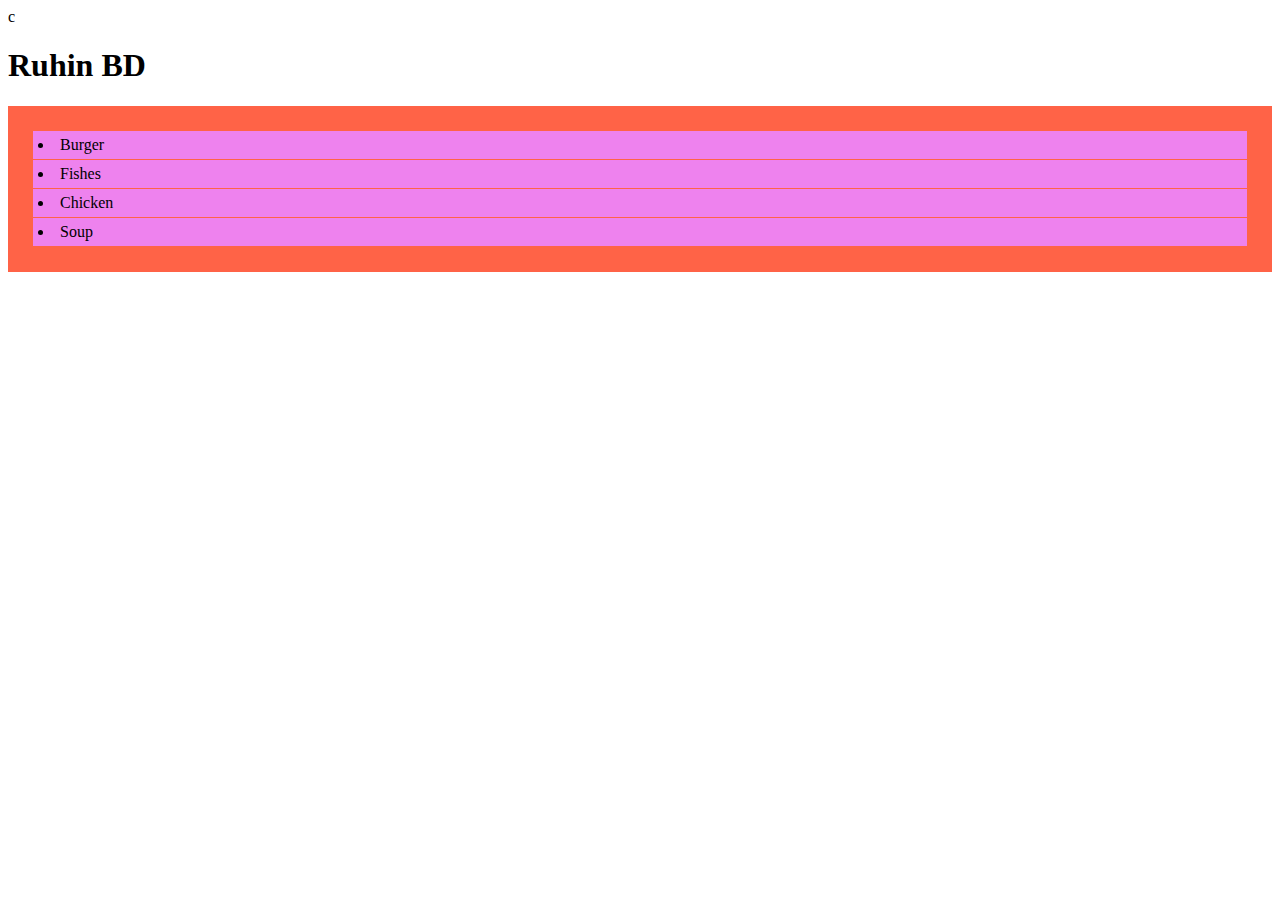
<file: CSS-Course/CSS-Lists/index.html>
<!DOCTYPE html>
<html lang="en">
	<head>
		<meta charset="UTF-8" />
		<meta name="viewport" content="width=device-width, initial-scale=1.0" />
		<title>CSS-Lists</title>
		<link rel="stylesheet" href="style.css" />
		<link rel="shortcut icon" href="css3.png" type="image/x-icon" />
		c
	</head>
	<body>
		<h1 id="id">Ruhin BD</h1>
		<ul>
			<li>Burger</li>
			<li>Fishes</li>
			<li>Chicken</li>
			<li>Soup</li>
		</ul>
	</body>
</html>
</file>
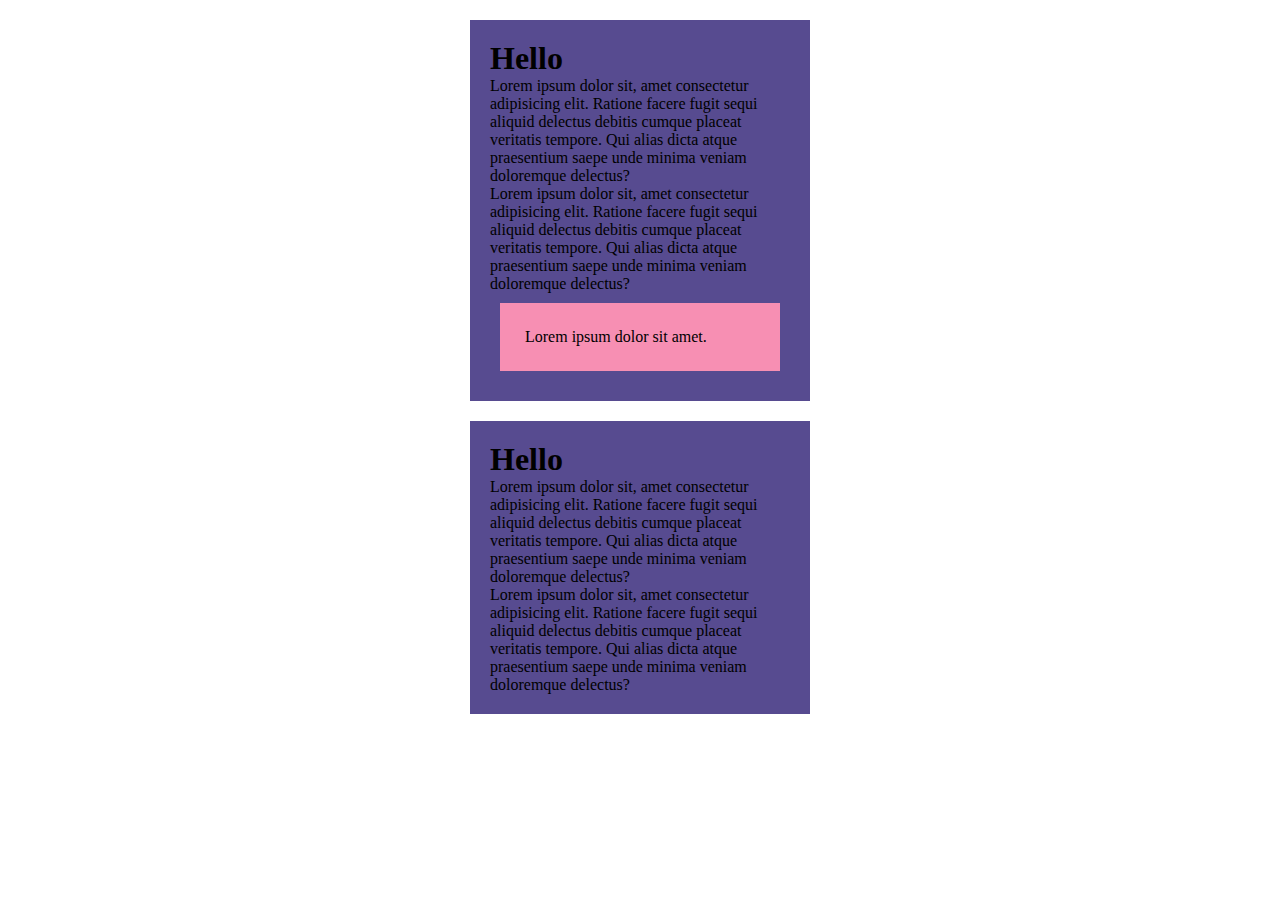
<file: CSS-Course/CSS-Margin and Padding/index.html>
<!DOCTYPE html>
<html lang="en">
	<head>
		<meta charset="UTF-8" />
		<meta name="viewport" content="width=device-width, initial-scale=1.0" />
		<title>CSS-Margin and Padding</title>
		<link rel="shortcut icon" href="css3.png" type="image/x-icon" />
		<link rel="stylesheet" href="style.css" />
	</head>
	<body>
		<div class="parent">
			<h1>Hello</h1>
			<p>
				Lorem ipsum dolor sit, amet consectetur adipisicing elit.
				Ratione facere fugit sequi aliquid delectus debitis cumque
				placeat veritatis tempore. Qui alias dicta atque praesentium
				saepe unde minima veniam doloremque delectus?
			</p>
			<p>
				Lorem ipsum dolor sit, amet consectetur adipisicing elit.
				Ratione facere fugit sequi aliquid delectus debitis cumque
				placeat veritatis tempore. Qui alias dicta atque praesentium
				saepe unde minima veniam doloremque delectus?
			</p>
			<div class="child">Lorem ipsum dolor sit amet.</div>
		</div>
		<div class="parent">
			<h1>Hello</h1>
			<p>
				Lorem ipsum dolor sit, amet consectetur adipisicing elit.
				Ratione facere fugit sequi aliquid delectus debitis cumque
				placeat veritatis tempore. Qui alias dicta atque praesentium
				saepe unde minima veniam doloremque delectus?
			</p>
			<p>
				Lorem ipsum dolor sit, amet consectetur adipisicing elit.
				Ratione facere fugit sequi aliquid delectus debitis cumque
				placeat veritatis tempore. Qui alias dicta atque praesentium
				saepe unde minima veniam doloremque delectus?
			</p>
		</div>
	</body>
</html>
</file>
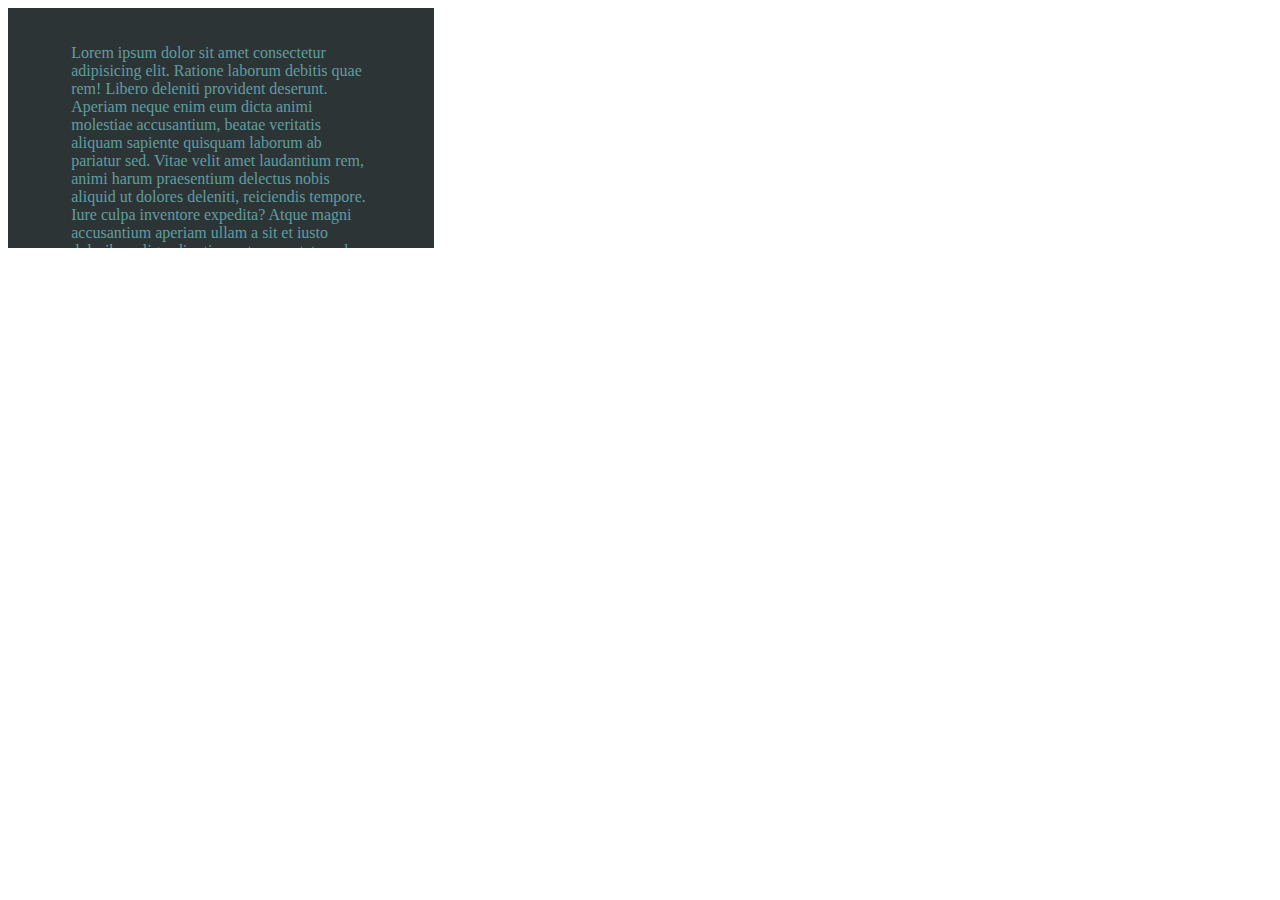
<file: CSS-Course/CSS-Overflow/index.html>
<!DOCTYPE html>
<html lang="en">
	<head>
		<meta charset="UTF-8" />
		<meta name="viewport" content="width=device-width, initial-scale=1.0" />
		<title>CSS-Overflow</title>
		<link rel="stylesheet" href="style.css" />
		<link rel="shortcut icon" href="favicon.ico" type="image/x-icon" />
	</head>
	<body>
		<div>
			<p>
				Lorem ipsum dolor sit amet consectetur adipisicing elit. Ratione laborum debitis quae rem! Libero deleniti provident deserunt. Aperiam neque enim eum dicta animi molestiae accusantium, beatae veritatis aliquam sapiente quisquam laborum ab pariatur sed. Vitae velit amet laudantium rem, animi harum praesentium delectus nobis aliquid ut dolores deleniti, reiciendis tempore. Iure culpa inventore expedita? Atque magni accusantium aperiam ullam a sit et iusto doloribus eligendi ratione ut consectetur ad sequi delectus non animi veritatis, aspernatur, tempora nostrum iure numquam amet blanditiis recusandae error! Optio qui quibusdam temporibus molestias, harum, dolores officia amet neque earum blanditiis corporis architecto vel culpa? Quo eveniet dolorem natus soluta sit ducimus dolores aspernatur, doloremque, suscipit cum dicta non veritatis ad. Aperiam, necessitatibus deleniti. Error voluptates doloribus ullam, porro ratione, ducimus reprehenderit cupiditate aperiam iusto in laboriosam maiores. Pariatur quasi adipisci earum iste autem placeat nesciunt nostrum voluptatum reprehenderit ex, quisquam harum. Saepe nulla officia fugit error. Nam, odit! Iusto inventore possimus, in architecto excepturi dolores quam molestias ab doloremque laudantium ea dolore necessitatibus deleniti voluptas voluptate recusandae, adipisci, omnis minima? Commodi debitis consectetur eius rerum dolor, quam placeat blanditiis error nulla obcaecati sint nostrum provident deserunt consequatur similique ipsam nisi repudiandae incidunt architecto aliquam quas qui temporibus quibusdam. Consequatur accusamus pariatur odit dolorem quaerat iure quidem ipsa ipsum nostrum assumenda. Assumenda nostrum voluptatem voluptas atque vel at inventore itaque. Inventore provident tempore facere voluptate nostrum repudiandae minus nobis sequi fugiat. Id provident voluptate magni dolorum laudantium. Id commodi quidem adipisci accusamus impedit sapiente, at aperiam ipsum quo maiores, sed inventore tenetur magni illo, provident totam ab esse eligendi aliquid quis unde. Eligendi error beatae vero asperiores itaque, ratione, qui repudiandae illum reprehenderit, veritatis dicta officiis. Distinctio esse eius totam obcaecati a. Harum iure accusantium sequi quidem fugiat ratione officiis sunt, aliquam unde neque reiciendis itaque repellat saepe, nisi inventore magni voluptates, quisquam tempore facere. Consequatur, adipisci quod distinctio, ipsam cupiditate illum dolore dicta vero eaque commodi rem unde beatae quos consequuntur pariatur magni numquam sequi praesentium ea placeat tenetur quas. Reiciendis dolorem, iste explicabo fugit itaque perspiciatis nobis, in possimus quia, eligendi nihil? Ratione voluptatibus perspiciatis facere minus perferendis vero, veniam corrupti unde possimus labore dolorum dignissimos enim necessitatibus itaque alias odio sit mollitia maiores ipsam ea. Porro nisi, impedit necessitatibus possimus nemo perferendis, dolor harum eos fugiat deserunt maiores odio adipisci consequuntur eveniet inventore blanditiis in! Beatae eligendi sint deserunt, numquam odit possimus dolorem tenetur accusamus voluptatem perspiciatis reprehenderit laboriosam cupiditate recusandae a? Nisi veniam quisquam hic, sequi ab impedit animi officiis ipsam ex. Animi, ducimus iure laboriosam vero dicta illum exercitationem suscipit enim libero earum ad, odio iste voluptate, est consequatur perferendis in perspiciatis saepe quo dignissimos error? Et aspernatur odit delectus dolore. Iusto laboriosam, placeat dicta aliquam unde velit optio tenetur, architecto, beatae voluptate deleniti quas. Ipsam, consequatur impedit consequuntur quaerat atque earum quasi tempora non nobis voluptate corporis eaque provident. Maxime cum perspiciatis unde aliquam fugiat asperiores atque labore obcaecati incidunt id officia tempora veritatis consequatur sapiente libero nemo nisi ullam in fugit modi saepe tenetur, autem natus! Accusantium ab fugit similique architecto dolorum quas asperiores a sit delectus eius aspernatur expedita culpa neque sequi eos, esse alias repudiandae vero? Voluptates accusamus, odit cum harum quisquam aliquid quas fugiat quasi accusantium quae minus impedit repudiandae perferendis adipisci voluptatibus aperiam vitae commodi corrupti. Sapiente asperiores, architecto, rem labore autem porro magnam, mollitia eum ullam quidem aliquam ducimus hic odio esse adipisci quasi atque ea tempore minima! Velit porro, aperiam magni in nulla unde necessitatibus totam sequi aut est corporis debitis accusantium vero animi explicabo, cum, assumenda aliquam repudiandae voluptates. Nihil officia debitis ipsum velit nisi. Natus, ducimus? Rerum expedita sunt reiciendis cumque dolor placeat ea odio nemo, error quam excepturi, blanditiis, quia quo. Quidem reprehenderit, deserunt at veritatis aspernatur sit! Quos facere deleniti officia molestias vel! Cumque fugit sed autem odio laborum. Tempore sed quia voluptatem recusandae at perspiciatis doloremque repellendus ipsa cum expedita accusamus exercitationem dolorum, est distinctio ad pariatur fugit atque quam itaque totam ipsam dolore! Explicabo unde sunt suscipit provident doloremque fugiat asperiores blanditiis non, dicta excepturi perferendis quas alias amet optio consequuntur voluptatibus quaerat ipsa quod ex autem? Ipsam, quo eligendi? Nemo aut iusto ratione. Repellendus nostrum omnis nihil fugiat impedit adipisci sunt corrupti in iste doloremque, vel eaque tenetur quos totam numquam reprehenderit beatae? Voluptate non reiciendis saepe culpa dolore, tempore cumque ab magni nulla sapiente. Nemo modi temporibus esse porro sed. Minima obcaecati, iste enim expedita facilis debitis nihil assumenda sint error odit! Iusto, praesentium. Deleniti amet dicta eos, aliquam ipsa perferendis tempora, ratione eius magnam natus nisi debitis, vitae nemo quos? Perspiciatis aut ullam impedit dolor sunt accusantium nostrum! Enim dolorum neque voluptas doloribus quas, nobis voluptatibus voluptatem amet placeat quaerat odio excepturi ex, molestias nihil fugit ipsum ipsam modi, nulla iste! Tempora at provident voluptatibus quas qui minima, esse corporis dolorem. Iste eius beatae commodi nostrum, nobis, qui ex nam quibusdam expedita ad itaque aperiam saepe accusantium, corporis quaerat reprehenderit vel ipsum impedit repudiandae quas aspernatur harum! Rem, eos eum sit suscipit molestias dolorum cupiditate ea ut fuga harum officia nemo iure perspiciatis praesentium esse doloremque cumque libero. Veritatis a, in placeat consequatur quos nesciunt? Corrupti ea, mollitia nostrum, quam ab quas error quaerat similique cupiditate vel cumque distinctio eos exercitationem ad assumenda laudantium facilis placeat porro aliquid ex quidem voluptas perspiciatis. Non quibusdam dolores obcaecati corrupti ut aspernatur quidem tenetur in cumque veritatis? Laudantium dolore neque eum, provident libero pariatur debitis minus unde deleniti nemo obcaecati quae magnam placeat nisi laborum, ducimus velit! Aperiam voluptates, fuga perspiciatis repellendus, omnis eaque possimus blanditiis quam pariatur voluptate, temporibus distinctio. Corrupti soluta sint culpa ipsa nemo dicta maxime dolorem quas id quo. Quos perspiciatis ex repudiandae corrupti iure, voluptatem ab, voluptatum excepturi, ipsa qui porro aperiam hic? Necessitatibus esse veritatis corporis molestias inventore odio, impedit voluptatum repudiandae veniam perspiciatis ipsum mollitia molestiae ab fugiat, ex obcaecati quisquam nostrum, consectetur fuga! Deserunt ipsa expedita nostrum tempore nobis, iusto impedit, et totam, quos rerum corrupti labore aspernatur maiores.
			</p>
		</div>
	</body>
</html>
</file>
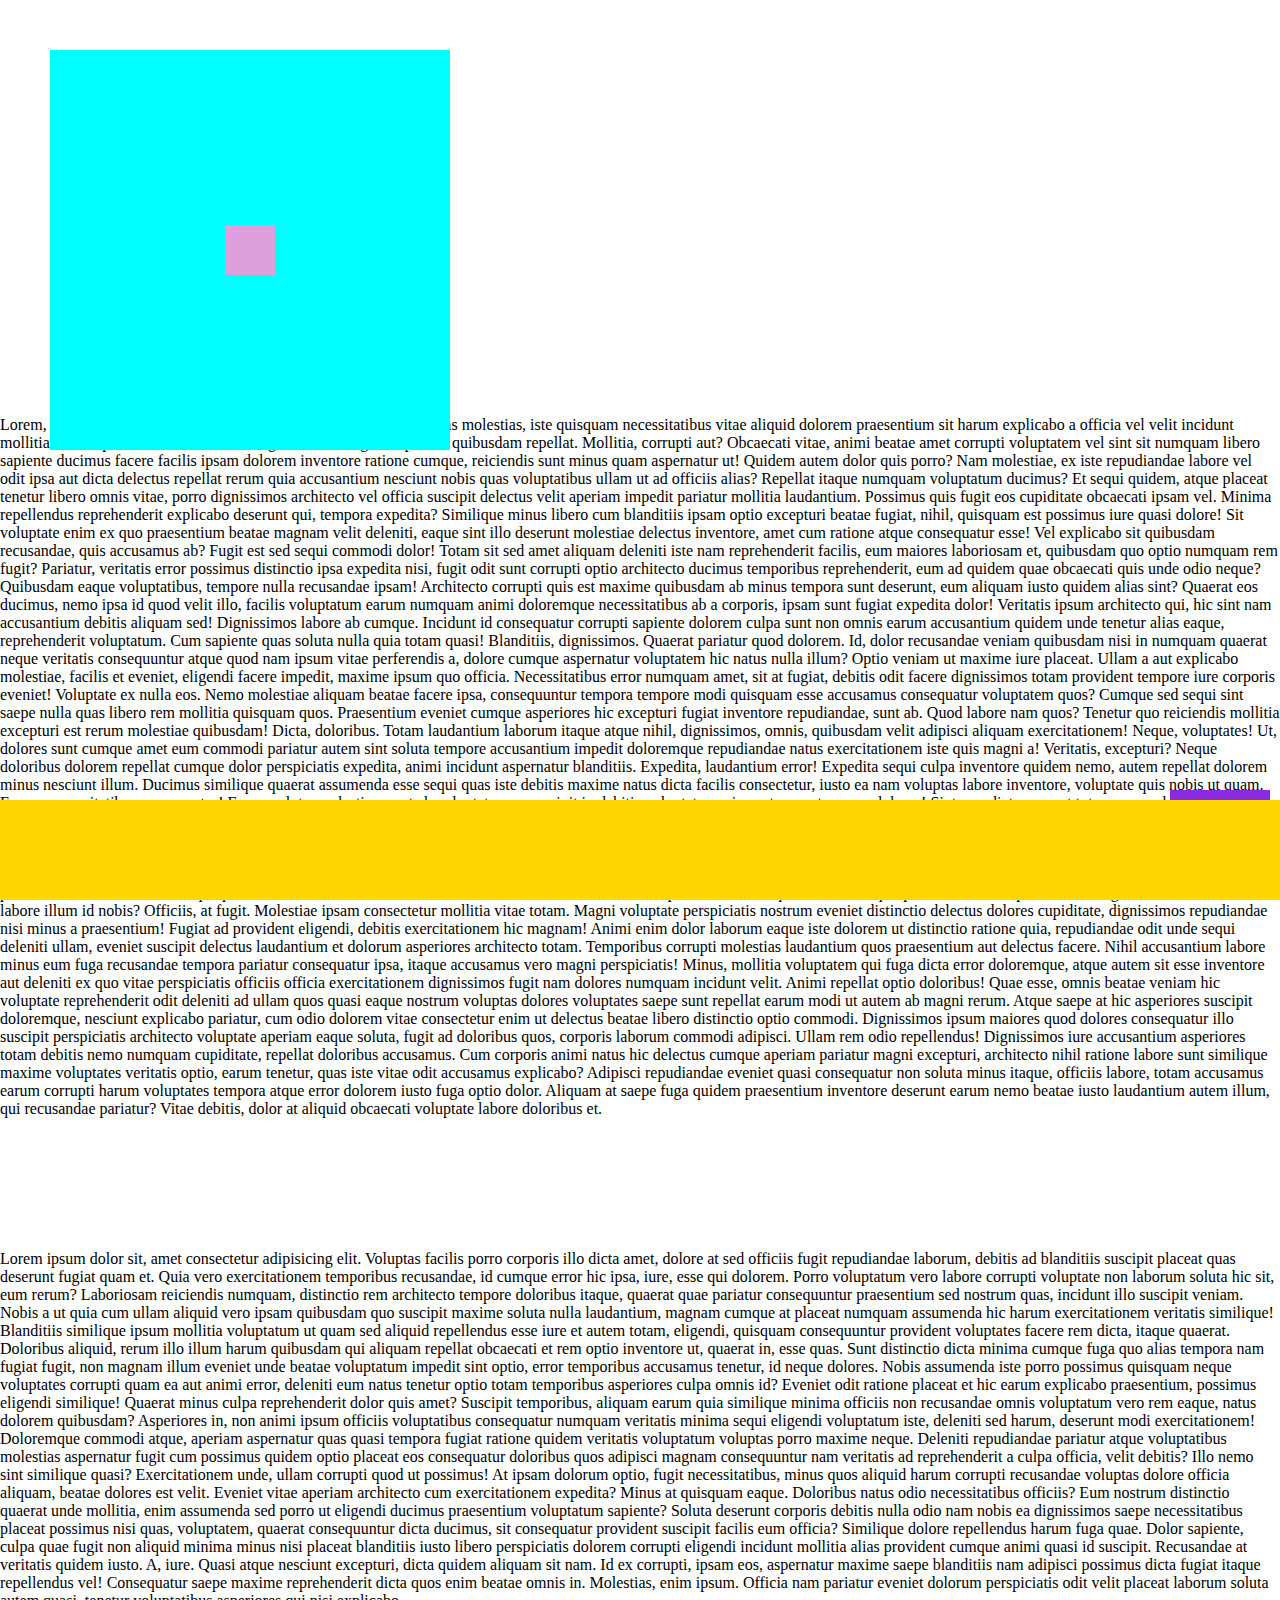
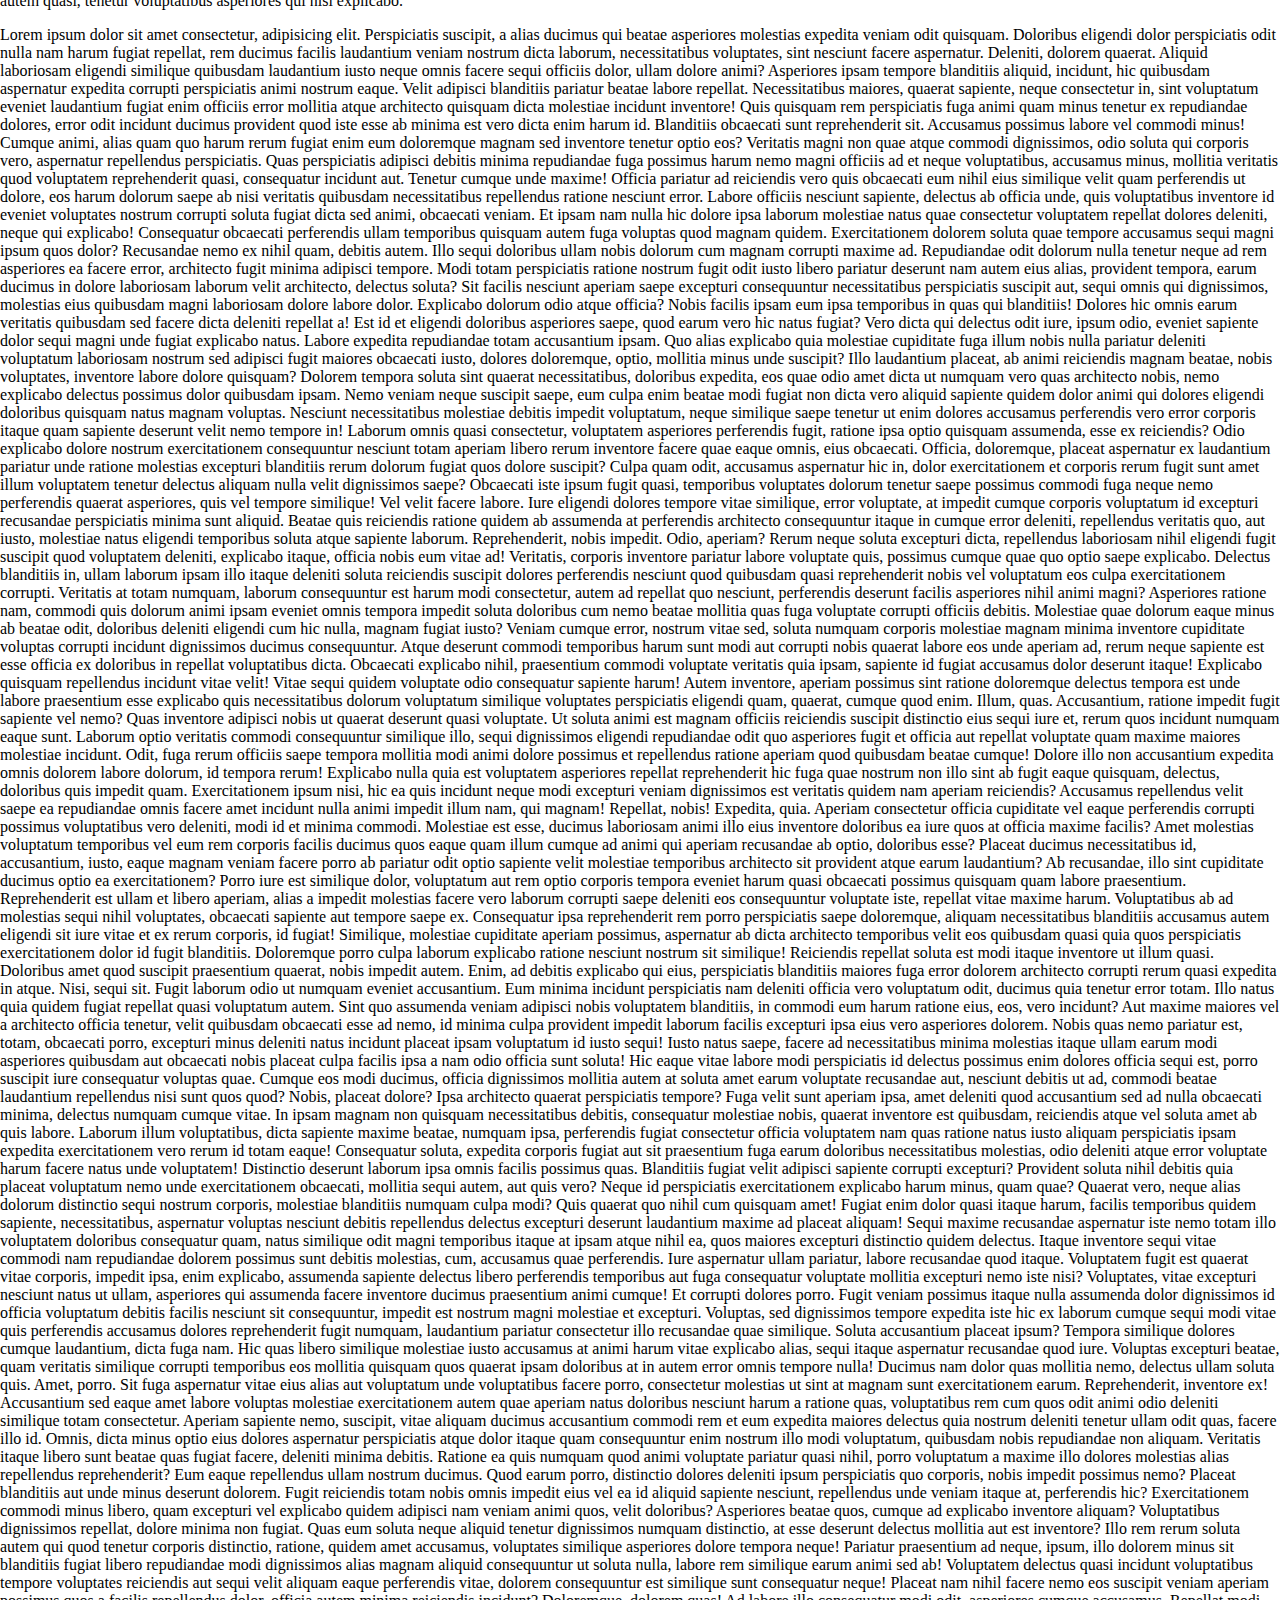
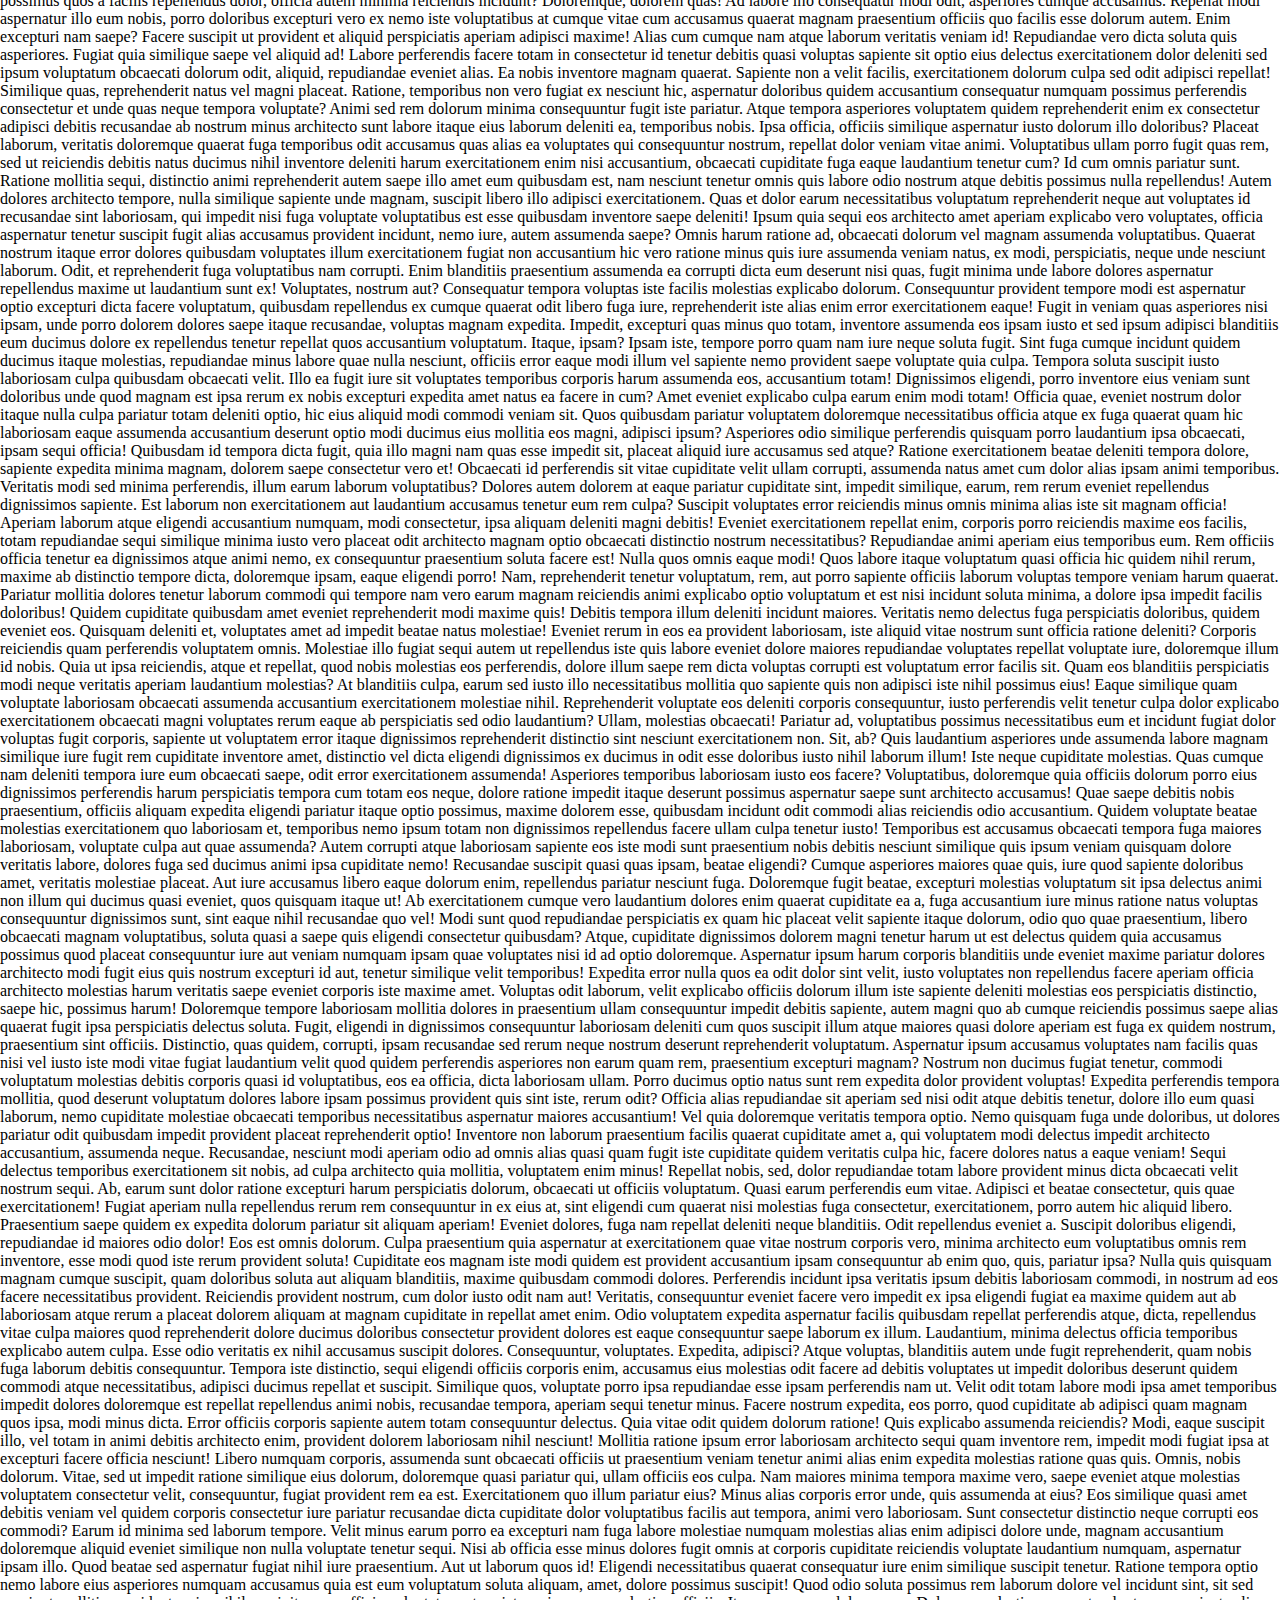
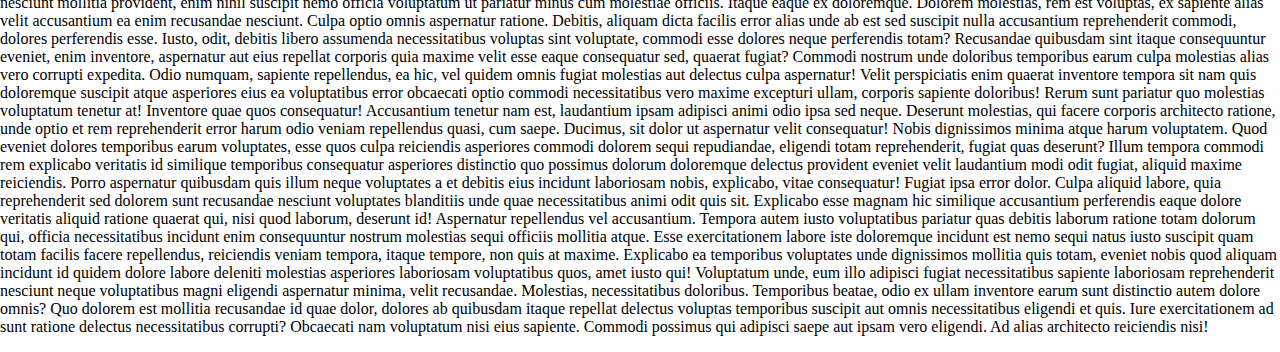
<file: CSS-Course/CSS-Position/index.html>
<!DOCTYPE html>
<html lang="en">
	<head>
		<meta charset="UTF-8" />
		<meta name="viewport" content="width=device-width, initial-scale=1.0" />
		<title>CSS-Position</title>
		<link rel="stylesheet" href="style.css" />
		<link rel="shortcut icon" href="css3.png" type="image/x-icon" />
	</head>
	<body>
		<div class="main">
			<div class="child"></div>
		</div>
		<div class="sec"></div>
		<p>
			Lorem, ipsum dolor sit amet consectetur adipisicing elit. Et dolore
			quas molestias, iste quisquam necessitatibus vitae aliquid dolorem
			praesentium sit harum explicabo a officia vel velit incidunt
			mollitia amet aspernatur alias maxime magnam nihil magni. Sapiente,
			quibusdam repellat. Mollitia, corrupti aut? Obcaecati vitae, animi
			beatae amet corrupti voluptatem vel sint sit numquam libero sapiente
			ducimus facere facilis ipsam dolorem inventore ratione cumque,
			reiciendis sunt minus quam aspernatur ut! Quidem autem dolor quis
			porro? Nam molestiae, ex iste repudiandae labore vel odit ipsa aut
			dicta delectus repellat rerum quia accusantium nesciunt nobis quas
			voluptatibus ullam ut ad officiis alias? Repellat itaque numquam
			voluptatum ducimus? Et sequi quidem, atque placeat tenetur libero
			omnis vitae, porro dignissimos architecto vel officia suscipit
			delectus velit aperiam impedit pariatur mollitia laudantium.
			Possimus quis fugit eos cupiditate obcaecati ipsam vel. Minima
			repellendus reprehenderit explicabo deserunt qui, tempora expedita?
			Similique minus libero cum blanditiis ipsam optio excepturi beatae
			fugiat, nihil, quisquam est possimus iure quasi dolore! Sit
			voluptate enim ex quo praesentium beatae magnam velit deleniti,
			eaque sint illo deserunt molestiae delectus inventore, amet cum
			ratione atque consequatur esse! Vel explicabo sit quibusdam
			recusandae, quis accusamus ab? Fugit est sed sequi commodi dolor!
			Totam sit sed amet aliquam deleniti iste nam reprehenderit facilis,
			eum maiores laboriosam et, quibusdam quo optio numquam rem fugit?
			Pariatur, veritatis error possimus distinctio ipsa expedita nisi,
			fugit odit sunt corrupti optio architecto ducimus temporibus
			reprehenderit, eum ad quidem quae obcaecati quis unde odio neque?
			Quibusdam eaque voluptatibus, tempore nulla recusandae ipsam!
			Architecto corrupti quis est maxime quibusdam ab minus tempora sunt
			deserunt, eum aliquam iusto quidem alias sint? Quaerat eos ducimus,
			nemo ipsa id quod velit illo, facilis voluptatum earum numquam animi
			doloremque necessitatibus ab a corporis, ipsam sunt fugiat expedita
			dolor! Veritatis ipsum architecto qui, hic sint nam accusantium
			debitis aliquam sed! Dignissimos labore ab cumque. Incidunt id
			consequatur corrupti sapiente dolorem culpa sunt non omnis earum
			accusantium quidem unde tenetur alias eaque, reprehenderit
			voluptatum. Cum sapiente quas soluta nulla quia totam quasi!
			Blanditiis, dignissimos. Quaerat pariatur quod dolorem. Id, dolor
			recusandae veniam quibusdam nisi in numquam quaerat neque veritatis
			consequuntur atque quod nam ipsum vitae perferendis a, dolore cumque
			aspernatur voluptatem hic natus nulla illum? Optio veniam ut maxime
			iure placeat. Ullam a aut explicabo molestiae, facilis et eveniet,
			eligendi facere impedit, maxime ipsum quo officia. Necessitatibus
			error numquam amet, sit at fugiat, debitis odit facere dignissimos
			totam provident tempore iure corporis eveniet! Voluptate ex nulla
			eos. Nemo molestiae aliquam beatae facere ipsa, consequuntur tempora
			tempore modi quisquam esse accusamus consequatur voluptatem quos?
			Cumque sed sequi sint saepe nulla quas libero rem mollitia quisquam
			quos. Praesentium eveniet cumque asperiores hic excepturi fugiat
			inventore repudiandae, sunt ab. Quod labore nam quos? Tenetur quo
			reiciendis mollitia excepturi est rerum molestiae quibusdam! Dicta,
			doloribus. Totam laudantium laborum itaque atque nihil, dignissimos,
			omnis, quibusdam velit adipisci aliquam exercitationem! Neque,
			voluptates! Ut, dolores sunt cumque amet eum commodi pariatur autem
			sint soluta tempore accusantium impedit doloremque repudiandae natus
			exercitationem iste quis magni a! Veritatis, excepturi? Neque
			doloribus dolorem repellat cumque dolor perspiciatis expedita, animi
			incidunt aspernatur blanditiis. Expedita, laudantium error! Expedita
			sequi culpa inventore quidem nemo, autem repellat dolorem minus
			nesciunt illum. Ducimus similique quaerat assumenda esse sequi quas
			iste debitis maxime natus dicta facilis consectetur, iusto ea nam
			voluptas labore inventore, voluptate quis nobis ut quam. Eaque,
			necessitatibus consequatur! Eaque soluta, molestias amet ab
			voluptate rem suscipit in debitis voluptatem, eius aut nemo tempora
			dolores! Sint rem dicta quo aut totam, neque laudantium incidunt
			eius ducimus non reprehenderit amet beatae vero deserunt odio
			ratione quaerat quos, explicabo officia sapiente, maiores aliquid
			consequatur ut pariatur? Tempora quidem unde rem voluptas sunt aut,
			odio ullam alias rerum laborum repellat distinctio! Commodi nemo a
			odio aut ipsam, accusantium esse consectetur illum excepturi
			quibusdam quisquam facilis inventore ipsa pariatur dignissimos error
			qui facere magni? Quis cum odit unde optio. Numquam officiis modi
			iusto! Iusto sunt ex facere tenetur saepe quidem vitae amet,
			repellat ipsam hic earum odit necessitatibus officia fuga illum
			magnam esse libero magni corporis enim nihil distinctio asperiores!
			Odio voluptate soluta corporis! Similique asperiores, nihil ratione
			inventore corporis eveniet ipsum accusamus quasi possimus?
			Architecto natus culpa quasi vel, debitis, ullam veniam libero
			nihil, ducimus eveniet omnis repudiandae consequatur maxime qui
			ipsam recusandae praesentium dignissimos blanditiis labore illum id
			nobis? Officiis, at fugit. Molestiae ipsam consectetur mollitia
			vitae totam. Magni voluptate perspiciatis nostrum eveniet distinctio
			delectus dolores cupiditate, dignissimos repudiandae nisi minus a
			praesentium! Fugiat ad provident eligendi, debitis exercitationem
			hic magnam! Animi enim dolor laborum eaque iste dolorem ut
			distinctio ratione quia, repudiandae odit unde sequi deleniti ullam,
			eveniet suscipit delectus laudantium et dolorum asperiores
			architecto totam. Temporibus corrupti molestias laudantium quos
			praesentium aut delectus facere. Nihil accusantium labore minus eum
			fuga recusandae tempora pariatur consequatur ipsa, itaque accusamus
			vero magni perspiciatis! Minus, mollitia voluptatem qui fuga dicta
			error doloremque, atque autem sit esse inventore aut deleniti ex quo
			vitae perspiciatis officiis officia exercitationem dignissimos fugit
			nam dolores numquam incidunt velit. Animi repellat optio doloribus!
			Quae esse, omnis beatae veniam hic voluptate reprehenderit odit
			deleniti ad ullam quos quasi eaque nostrum voluptas dolores
			voluptates saepe sunt repellat earum modi ut autem ab magni rerum.
			Atque saepe at hic asperiores suscipit doloremque, nesciunt
			explicabo pariatur, cum odio dolorem vitae consectetur enim ut
			delectus beatae libero distinctio optio commodi. Dignissimos ipsum
			maiores quod dolores consequatur illo suscipit perspiciatis
			architecto voluptate aperiam eaque soluta, fugit ad doloribus quos,
			corporis laborum commodi adipisci. Ullam rem odio repellendus!
			Dignissimos iure accusantium asperiores totam debitis nemo numquam
			cupiditate, repellat doloribus accusamus. Cum corporis animi natus
			hic delectus cumque aperiam pariatur magni excepturi, architecto
			nihil ratione labore sunt similique maxime voluptates veritatis
			optio, earum tenetur, quas iste vitae odit accusamus explicabo?
			Adipisci repudiandae eveniet quasi consequatur non soluta minus
			itaque, officiis labore, totam accusamus earum corrupti harum
			voluptates tempora atque error dolorem iusto fuga optio dolor.
			Aliquam at saepe fuga quidem praesentium inventore deserunt earum
			nemo beatae iusto laudantium autem illum, qui recusandae pariatur?
			Vitae debitis, dolor at aliquid obcaecati voluptate labore doloribus
			et.
		</p>
		<div class="stk"></div>
		<p>
			Lorem ipsum dolor sit, amet consectetur adipisicing elit. Voluptas
			facilis porro corporis illo dicta amet, dolore at sed officiis fugit
			repudiandae laborum, debitis ad blanditiis suscipit placeat quas
			deserunt fugiat quam et. Quia vero exercitationem temporibus
			recusandae, id cumque error hic ipsa, iure, esse qui dolorem. Porro
			voluptatum vero labore corrupti voluptate non laborum soluta hic
			sit, eum rerum? Laboriosam reiciendis numquam, distinctio rem
			architecto tempore doloribus itaque, quaerat quae pariatur
			consequuntur praesentium sed nostrum quas, incidunt illo suscipit
			veniam. Nobis a ut quia cum ullam aliquid vero ipsam quibusdam quo
			suscipit maxime soluta nulla laudantium, magnam cumque at placeat
			numquam assumenda hic harum exercitationem veritatis similique!
			Blanditiis similique ipsum mollitia voluptatum ut quam sed aliquid
			repellendus esse iure et autem totam, eligendi, quisquam
			consequuntur provident voluptates facere rem dicta, itaque quaerat.
			Doloribus aliquid, rerum illo illum harum quibusdam qui aliquam
			repellat obcaecati et rem optio inventore ut, quaerat in, esse quas.
			Sunt distinctio dicta minima cumque fuga quo alias tempora nam
			fugiat fugit, non magnam illum eveniet unde beatae voluptatum
			impedit sint optio, error temporibus accusamus tenetur, id neque
			dolores. Nobis assumenda iste porro possimus quisquam neque
			voluptates corrupti quam ea aut animi error, deleniti eum natus
			tenetur optio totam temporibus asperiores culpa omnis id? Eveniet
			odit ratione placeat et hic earum explicabo praesentium, possimus
			eligendi similique! Quaerat minus culpa reprehenderit dolor quis
			amet? Suscipit temporibus, aliquam earum quia similique minima
			officiis non recusandae omnis voluptatum vero rem eaque, natus
			dolorem quibusdam? Asperiores in, non animi ipsum officiis
			voluptatibus consequatur numquam veritatis minima sequi eligendi
			voluptatum iste, deleniti sed harum, deserunt modi exercitationem!
			Doloremque commodi atque, aperiam aspernatur quas quasi tempora
			fugiat ratione quidem veritatis voluptatum voluptas porro maxime
			neque. Deleniti repudiandae pariatur atque voluptatibus molestias
			aspernatur fugit cum possimus quidem optio placeat eos consequatur
			doloribus quos adipisci magnam consequuntur nam veritatis ad
			reprehenderit a culpa officia, velit debitis? Illo nemo sint
			similique quasi? Exercitationem unde, ullam corrupti quod ut
			possimus! At ipsam dolorum optio, fugit necessitatibus, minus quos
			aliquid harum corrupti recusandae voluptas dolore officia aliquam,
			beatae dolores est velit. Eveniet vitae aperiam architecto cum
			exercitationem expedita? Minus at quisquam eaque. Doloribus natus
			odio necessitatibus officiis? Eum nostrum distinctio quaerat unde
			mollitia, enim assumenda sed porro ut eligendi ducimus praesentium
			voluptatum sapiente? Soluta deserunt corporis debitis nulla odio nam
			nobis ea dignissimos saepe necessitatibus placeat possimus nisi
			quas, voluptatem, quaerat consequuntur dicta ducimus, sit
			consequatur provident suscipit facilis eum officia? Similique dolore
			repellendus harum fuga quae. Dolor sapiente, culpa quae fugit non
			aliquid minima minus nisi placeat blanditiis iusto libero
			perspiciatis dolorem corrupti eligendi incidunt mollitia alias
			provident cumque animi quasi id suscipit. Recusandae at veritatis
			quidem iusto. A, iure. Quasi atque nesciunt excepturi, dicta quidem
			aliquam sit nam. Id ex corrupti, ipsam eos, aspernatur maxime saepe
			blanditiis nam adipisci possimus dicta fugiat itaque repellendus
			vel! Consequatur saepe maxime reprehenderit dicta quos enim beatae
			omnis in. Molestias, enim ipsum. Officia nam pariatur eveniet
			dolorum perspiciatis odit velit placeat laborum soluta autem quasi,
			tenetur voluptatibus asperiores qui nisi explicabo.
		</p>
        <p>Lorem ipsum dolor sit amet consectetur, adipisicing elit. Perspiciatis suscipit, a alias ducimus qui beatae asperiores molestias expedita veniam odit quisquam. Doloribus eligendi dolor perspiciatis odit nulla nam harum fugiat repellat, rem ducimus facilis laudantium veniam nostrum dicta laborum, necessitatibus voluptates, sint nesciunt facere aspernatur. Deleniti, dolorem quaerat. Aliquid laboriosam eligendi similique quibusdam laudantium iusto neque omnis facere sequi officiis dolor, ullam dolore animi? Asperiores ipsam tempore blanditiis aliquid, incidunt, hic quibusdam aspernatur expedita corrupti perspiciatis animi nostrum eaque. Velit adipisci blanditiis pariatur beatae labore repellat. Necessitatibus maiores, quaerat sapiente, neque consectetur in, sint voluptatum eveniet laudantium fugiat enim officiis error mollitia atque architecto quisquam dicta molestiae incidunt inventore! Quis quisquam rem perspiciatis fuga animi quam minus tenetur ex repudiandae dolores, error odit incidunt ducimus provident quod iste esse ab minima est vero dicta enim harum id. Blanditiis obcaecati sunt reprehenderit sit. Accusamus possimus labore vel commodi minus! Cumque animi, alias quam quo harum rerum fugiat enim eum doloremque magnam sed inventore tenetur optio eos? Veritatis magni non quae atque commodi dignissimos, odio soluta qui corporis vero, aspernatur repellendus perspiciatis. Quas perspiciatis adipisci debitis minima repudiandae fuga possimus harum nemo magni officiis ad et neque voluptatibus, accusamus minus, mollitia veritatis quod voluptatem reprehenderit quasi, consequatur incidunt aut. Tenetur cumque unde maxime! Officia pariatur ad reiciendis vero quis obcaecati eum nihil eius similique velit quam perferendis ut dolore, eos harum dolorum saepe ab nisi veritatis quibusdam necessitatibus repellendus ratione nesciunt error. Labore officiis nesciunt sapiente, delectus ab officia unde, quis voluptatibus inventore id eveniet voluptates nostrum corrupti soluta fugiat dicta sed animi, obcaecati veniam. Et ipsam nam nulla hic dolore ipsa laborum molestiae natus quae consectetur voluptatem repellat dolores deleniti, neque qui explicabo! Consequatur obcaecati perferendis ullam temporibus quisquam autem fuga voluptas quod magnam quidem. Exercitationem dolorem soluta quae tempore accusamus sequi magni ipsum quos dolor? Recusandae nemo ex nihil quam, debitis autem. Illo sequi doloribus ullam nobis dolorum cum magnam corrupti maxime ad. Repudiandae odit dolorum nulla tenetur neque ad rem asperiores ea facere error, architecto fugit minima adipisci tempore. Modi totam perspiciatis ratione nostrum fugit odit iusto libero pariatur deserunt nam autem eius alias, provident tempora, earum ducimus in dolore laboriosam laborum velit architecto, delectus soluta? Sit facilis nesciunt aperiam saepe excepturi consequuntur necessitatibus perspiciatis suscipit aut, sequi omnis qui dignissimos, molestias eius quibusdam magni laboriosam dolore labore dolor. Explicabo dolorum odio atque officia? Nobis facilis ipsam eum ipsa temporibus in quas qui blanditiis! Dolores hic omnis earum veritatis quibusdam sed facere dicta deleniti repellat a! Est id et eligendi doloribus asperiores saepe, quod earum vero hic natus fugiat? Vero dicta qui delectus odit iure, ipsum odio, eveniet sapiente dolor sequi magni unde fugiat explicabo natus. Labore expedita repudiandae totam accusantium ipsam. Quo alias explicabo quia molestiae cupiditate fuga illum nobis nulla pariatur deleniti voluptatum laboriosam nostrum sed adipisci fugit maiores obcaecati iusto, dolores doloremque, optio, mollitia minus unde suscipit? Illo laudantium placeat, ab animi reiciendis magnam beatae, nobis voluptates, inventore labore dolore quisquam? Dolorem tempora soluta sint quaerat necessitatibus, doloribus expedita, eos quae odio amet dicta ut numquam vero quas architecto nobis, nemo explicabo delectus possimus dolor quibusdam ipsam. Nemo veniam neque suscipit saepe, eum culpa enim beatae modi fugiat non dicta vero aliquid sapiente quidem dolor animi qui dolores eligendi doloribus quisquam natus magnam voluptas. Nesciunt necessitatibus molestiae debitis impedit voluptatum, neque similique saepe tenetur ut enim dolores accusamus perferendis vero error corporis itaque quam sapiente deserunt velit nemo tempore in! Laborum omnis quasi consectetur, voluptatem asperiores perferendis fugit, ratione ipsa optio quisquam assumenda, esse ex reiciendis? Odio explicabo dolore nostrum exercitationem consequuntur nesciunt totam aperiam libero rerum inventore facere quae eaque omnis, eius obcaecati. Officia, doloremque, placeat aspernatur ex laudantium pariatur unde ratione molestias excepturi blanditiis rerum dolorum fugiat quos dolore suscipit? Culpa quam odit, accusamus aspernatur hic in, dolor exercitationem et corporis rerum fugit sunt amet illum voluptatem tenetur delectus aliquam nulla velit dignissimos saepe? Obcaecati iste ipsum fugit quasi, temporibus voluptates dolorum tenetur saepe possimus commodi fuga neque nemo perferendis quaerat asperiores, quis vel tempore similique! Vel velit facere labore. Iure eligendi dolores tempore vitae similique, error voluptate, at impedit cumque corporis voluptatum id excepturi recusandae perspiciatis minima sunt aliquid. Beatae quis reiciendis ratione quidem ab assumenda at perferendis architecto consequuntur itaque in cumque error deleniti, repellendus veritatis quo, aut iusto, molestiae natus eligendi temporibus soluta atque sapiente laborum. Reprehenderit, nobis impedit. Odio, aperiam? Rerum neque soluta excepturi dicta, repellendus laboriosam nihil eligendi fugit suscipit quod voluptatem deleniti, explicabo itaque, officia nobis eum vitae ad! Veritatis, corporis inventore pariatur labore voluptate quis, possimus cumque quae quo optio saepe explicabo. Delectus blanditiis in, ullam laborum ipsam illo itaque deleniti soluta reiciendis suscipit dolores perferendis nesciunt quod quibusdam quasi reprehenderit nobis vel voluptatum eos culpa exercitationem corrupti. Veritatis at totam numquam, laborum consequuntur est harum modi consectetur, autem ad repellat quo nesciunt, perferendis deserunt facilis asperiores nihil animi magni? Asperiores ratione nam, commodi quis dolorum animi ipsam eveniet omnis tempora impedit soluta doloribus cum nemo beatae mollitia quas fuga voluptate corrupti officiis debitis. Molestiae quae dolorum eaque minus ab beatae odit, doloribus deleniti eligendi cum hic nulla, magnam fugiat iusto? Veniam cumque error, nostrum vitae sed, soluta numquam corporis molestiae magnam minima inventore cupiditate voluptas corrupti incidunt dignissimos ducimus consequuntur. Atque deserunt commodi temporibus harum sunt modi aut corrupti nobis quaerat labore eos unde aperiam ad, rerum neque sapiente est esse officia ex doloribus in repellat voluptatibus dicta. Obcaecati explicabo nihil, praesentium commodi voluptate veritatis quia ipsam, sapiente id fugiat accusamus dolor deserunt itaque! Explicabo quisquam repellendus incidunt vitae velit! Vitae sequi quidem voluptate odio consequatur sapiente harum! Autem inventore, aperiam possimus sint ratione doloremque delectus tempora est unde labore praesentium esse explicabo quis necessitatibus dolorum voluptatum similique voluptates perspiciatis eligendi quam, quaerat, cumque quod enim. Illum, quas. Accusantium, ratione impedit fugit sapiente vel nemo? Quas inventore adipisci nobis ut quaerat deserunt quasi voluptate. Ut soluta animi est magnam officiis reiciendis suscipit distinctio eius sequi iure et, rerum quos incidunt numquam eaque sunt. Laborum optio veritatis commodi consequuntur similique illo, sequi dignissimos eligendi repudiandae odit quo asperiores fugit et officia aut repellat voluptate quam maxime maiores molestiae incidunt. Odit, fuga rerum officiis saepe tempora mollitia modi animi dolore possimus et repellendus ratione aperiam quod quibusdam beatae cumque! Dolore illo non accusantium expedita omnis dolorem labore dolorum, id tempora rerum! Explicabo nulla quia est voluptatem asperiores repellat reprehenderit hic fuga quae nostrum non illo sint ab fugit eaque quisquam, delectus, doloribus quis impedit quam. Exercitationem ipsum nisi, hic ea quis incidunt neque modi excepturi veniam dignissimos est veritatis quidem nam aperiam reiciendis? Accusamus repellendus velit saepe ea repudiandae omnis facere amet incidunt nulla animi impedit illum nam, qui magnam! Repellat, nobis! Expedita, quia. Aperiam consectetur officia cupiditate vel eaque perferendis corrupti possimus voluptatibus vero deleniti, modi id et minima commodi. Molestiae est esse, ducimus laboriosam animi illo eius inventore doloribus ea iure quos at officia maxime facilis? Amet molestias voluptatum temporibus vel eum rem corporis facilis ducimus quos eaque quam illum cumque ad animi qui aperiam recusandae ab optio, doloribus esse? Placeat ducimus necessitatibus id, accusantium, iusto, eaque magnam veniam facere porro ab pariatur odit optio sapiente velit molestiae temporibus architecto sit provident atque earum laudantium? Ab recusandae, illo sint cupiditate ducimus optio ea exercitationem? Porro iure est similique dolor, voluptatum aut rem optio corporis tempora eveniet harum quasi obcaecati possimus quisquam quam labore praesentium. Reprehenderit est ullam et libero aperiam, alias a impedit molestias facere vero laborum corrupti saepe deleniti eos consequuntur voluptate iste, repellat vitae maxime harum. Voluptatibus ab ad molestias sequi nihil voluptates, obcaecati sapiente aut tempore saepe ex. Consequatur ipsa reprehenderit rem porro perspiciatis saepe doloremque, aliquam necessitatibus blanditiis accusamus autem eligendi sit iure vitae et ex rerum corporis, id fugiat! Similique, molestiae cupiditate aperiam possimus, aspernatur ab dicta architecto temporibus velit eos quibusdam quasi quia quos perspiciatis exercitationem dolor id fugit blanditiis. Doloremque porro culpa laborum explicabo ratione nesciunt nostrum sit similique! Reiciendis repellat soluta est modi itaque inventore ut illum quasi. Doloribus amet quod suscipit praesentium quaerat, nobis impedit autem. Enim, ad debitis explicabo qui eius, perspiciatis blanditiis maiores fuga error dolorem architecto corrupti rerum quasi expedita in atque. Nisi, sequi sit. Fugit laborum odio ut numquam eveniet accusantium. Eum minima incidunt perspiciatis nam deleniti officia vero voluptatum odit, ducimus quia tenetur error totam. Illo natus quia quidem fugiat repellat quasi voluptatum autem. Sint quo assumenda veniam adipisci nobis voluptatem blanditiis, in commodi eum harum ratione eius, eos, vero incidunt? Aut maxime maiores vel a architecto officia tenetur, velit quibusdam obcaecati esse ad nemo, id minima culpa provident impedit laborum facilis excepturi ipsa eius vero asperiores dolorem. Nobis quas nemo pariatur est, totam, obcaecati porro, excepturi minus deleniti natus incidunt placeat ipsam voluptatum id iusto sequi! Iusto natus saepe, facere ad necessitatibus minima molestias itaque ullam earum modi asperiores quibusdam aut obcaecati nobis placeat culpa facilis ipsa a nam odio officia sunt soluta! Hic eaque vitae labore modi perspiciatis id delectus possimus enim dolores officia sequi est, porro suscipit iure consequatur voluptas quae. Cumque eos modi ducimus, officia dignissimos mollitia autem at soluta amet earum voluptate recusandae aut, nesciunt debitis ut ad, commodi beatae laudantium repellendus nisi sunt quos quod? Nobis, placeat dolore? Ipsa architecto quaerat perspiciatis tempore? Fuga velit sunt aperiam ipsa, amet deleniti quod accusantium sed ad nulla obcaecati minima, delectus numquam cumque vitae. In ipsam magnam non quisquam necessitatibus debitis, consequatur molestiae nobis, quaerat inventore est quibusdam, reiciendis atque vel soluta amet ab quis labore. Laborum illum voluptatibus, dicta sapiente maxime beatae, numquam ipsa, perferendis fugiat consectetur officia voluptatem nam quas ratione natus iusto aliquam perspiciatis ipsam expedita exercitationem vero rerum id totam eaque! Consequatur soluta, expedita corporis fugiat aut sit praesentium fuga earum doloribus necessitatibus molestias, odio deleniti atque error voluptate harum facere natus unde voluptatem! Distinctio deserunt laborum ipsa omnis facilis possimus quas. Blanditiis fugiat velit adipisci sapiente corrupti excepturi? Provident soluta nihil debitis quia placeat voluptatum nemo unde exercitationem obcaecati, mollitia sequi autem, aut quis vero? Neque id perspiciatis exercitationem explicabo harum minus, quam quae? Quaerat vero, neque alias dolorum distinctio sequi nostrum corporis, molestiae blanditiis numquam culpa modi? Quis quaerat quo nihil cum quisquam amet! Fugiat enim dolor quasi itaque harum, facilis temporibus quidem sapiente, necessitatibus, aspernatur voluptas nesciunt debitis repellendus delectus excepturi deserunt laudantium maxime ad placeat aliquam! Sequi maxime recusandae aspernatur iste nemo totam illo voluptatem doloribus consequatur quam, natus similique odit magni temporibus itaque at ipsam atque nihil ea, quos maiores excepturi distinctio quidem delectus. Itaque inventore sequi vitae commodi nam repudiandae dolorem possimus sunt debitis molestias, cum, accusamus quae perferendis. Iure aspernatur ullam pariatur, labore recusandae quod itaque. Voluptatem fugit est quaerat vitae corporis, impedit ipsa, enim explicabo, assumenda sapiente delectus libero perferendis temporibus aut fuga consequatur voluptate mollitia excepturi nemo iste nisi? Voluptates, vitae excepturi nesciunt natus ut ullam, asperiores qui assumenda facere inventore ducimus praesentium animi cumque! Et corrupti dolores porro. Fugit veniam possimus itaque nulla assumenda dolor dignissimos id officia voluptatum debitis facilis nesciunt sit consequuntur, impedit est nostrum magni molestiae et excepturi. Voluptas, sed dignissimos tempore expedita iste hic ex laborum cumque sequi modi vitae quis perferendis accusamus dolores reprehenderit fugit numquam, laudantium pariatur consectetur illo recusandae quae similique. Soluta accusantium placeat ipsum? Tempora similique dolores cumque laudantium, dicta fuga nam. Hic quas libero similique molestiae iusto accusamus at animi harum vitae explicabo alias, sequi itaque aspernatur recusandae quod iure. Voluptas excepturi beatae, quam veritatis similique corrupti temporibus eos mollitia quisquam quos quaerat ipsam doloribus at in autem error omnis tempore nulla! Ducimus nam dolor quas mollitia nemo, delectus ullam soluta quis. Amet, porro. Sit fuga aspernatur vitae eius alias aut voluptatum unde voluptatibus facere porro, consectetur molestias ut sint at magnam sunt exercitationem earum. Reprehenderit, inventore ex! Accusantium sed eaque amet labore voluptas molestiae exercitationem autem quae aperiam natus doloribus nesciunt harum a ratione quas, voluptatibus rem cum quos odit animi odio deleniti similique totam consectetur. Aperiam sapiente nemo, suscipit, vitae aliquam ducimus accusantium commodi rem et eum expedita maiores delectus quia nostrum deleniti tenetur ullam odit quas, facere illo id. Omnis, dicta minus optio eius dolores aspernatur perspiciatis atque dolor itaque quam consequuntur enim nostrum illo modi voluptatum, quibusdam nobis repudiandae non aliquam. Veritatis itaque libero sunt beatae quas fugiat facere, deleniti minima debitis. Ratione ea quis numquam quod animi voluptate pariatur quasi nihil, porro voluptatum a maxime illo dolores molestias alias repellendus reprehenderit? Eum eaque repellendus ullam nostrum ducimus. Quod earum porro, distinctio dolores deleniti ipsum perspiciatis quo corporis, nobis impedit possimus nemo? Placeat blanditiis aut unde minus deserunt dolorem. Fugit reiciendis totam nobis omnis impedit eius vel ea id aliquid sapiente nesciunt, repellendus unde veniam itaque at, perferendis hic? Exercitationem commodi minus libero, quam excepturi vel explicabo quidem adipisci nam veniam animi quos, velit doloribus? Asperiores beatae quos, cumque ad explicabo inventore aliquam? Voluptatibus dignissimos repellat, dolore minima non fugiat. Quas eum soluta neque aliquid tenetur dignissimos numquam distinctio, at esse deserunt delectus mollitia aut est inventore? Illo rem rerum soluta autem qui quod tenetur corporis distinctio, ratione, quidem amet accusamus, voluptates similique asperiores dolore tempora neque! Pariatur praesentium ad neque, ipsum, illo dolorem minus sit blanditiis fugiat libero repudiandae modi dignissimos alias magnam aliquid consequuntur ut soluta nulla, labore rem similique earum animi sed ab! Voluptatem delectus quasi incidunt voluptatibus tempore voluptates reiciendis aut sequi velit aliquam eaque perferendis vitae, dolorem consequuntur est similique sunt consequatur neque! Placeat nam nihil facere nemo eos suscipit veniam aperiam possimus quos a facilis repellendus dolor, officia autem minima reiciendis incidunt? Doloremque, dolorem quas! Ad labore illo consequatur modi odit, asperiores cumque accusamus. Repellat modi aspernatur illo eum nobis, porro doloribus excepturi vero ex nemo iste voluptatibus at cumque vitae cum accusamus quaerat magnam praesentium officiis quo facilis esse dolorum autem. Enim excepturi nam saepe? Facere suscipit ut provident et aliquid perspiciatis aperiam adipisci maxime! Alias cum cumque nam atque laborum veritatis veniam id! Repudiandae vero dicta soluta quis asperiores. Fugiat quia similique saepe vel aliquid ad! Labore perferendis facere totam in consectetur id tenetur debitis quasi voluptas sapiente sit optio eius delectus exercitationem dolor deleniti sed ipsum voluptatum obcaecati dolorum odit, aliquid, repudiandae eveniet alias. Ea nobis inventore magnam quaerat. Sapiente non a velit facilis, exercitationem dolorum culpa sed odit adipisci repellat! Similique quas, reprehenderit natus vel magni placeat. Ratione, temporibus non vero fugiat ex nesciunt hic, aspernatur doloribus quidem accusantium consequatur numquam possimus perferendis consectetur et unde quas neque tempora voluptate? Animi sed rem dolorum minima consequuntur fugit iste pariatur. Atque tempora asperiores voluptatem quidem reprehenderit enim ex consectetur adipisci debitis recusandae ab nostrum minus architecto sunt labore itaque eius laborum deleniti ea, temporibus nobis. Ipsa officia, officiis similique aspernatur iusto dolorum illo doloribus? Placeat laborum, veritatis doloremque quaerat fuga temporibus odit accusamus quas alias ea voluptates qui consequuntur nostrum, repellat dolor veniam vitae animi. Voluptatibus ullam porro fugit quas rem, sed ut reiciendis debitis natus ducimus nihil inventore deleniti harum exercitationem enim nisi accusantium, obcaecati cupiditate fuga eaque laudantium tenetur cum? Id cum omnis pariatur sunt. Ratione mollitia sequi, distinctio animi reprehenderit autem saepe illo amet eum quibusdam est, nam nesciunt tenetur omnis quis labore odio nostrum atque debitis possimus nulla repellendus! Autem dolores architecto tempore, nulla similique sapiente unde magnam, suscipit libero illo adipisci exercitationem. Quas et dolor earum necessitatibus voluptatum reprehenderit neque aut voluptates id recusandae sint laboriosam, qui impedit nisi fuga voluptate voluptatibus est esse quibusdam inventore saepe deleniti! Ipsum quia sequi eos architecto amet aperiam explicabo vero voluptates, officia aspernatur tenetur suscipit fugit alias accusamus provident incidunt, nemo iure, autem assumenda saepe? Omnis harum ratione ad, obcaecati dolorum vel magnam assumenda voluptatibus. Quaerat nostrum itaque error dolores quibusdam voluptates illum exercitationem fugiat non accusantium hic vero ratione minus quis iure assumenda veniam natus, ex modi, perspiciatis, neque unde nesciunt laborum. Odit, et reprehenderit fuga voluptatibus nam corrupti. Enim blanditiis praesentium assumenda ea corrupti dicta eum deserunt nisi quas, fugit minima unde labore dolores aspernatur repellendus maxime ut laudantium sunt ex! Voluptates, nostrum aut? Consequatur tempora voluptas iste facilis molestias explicabo dolorum. Consequuntur provident tempore modi est aspernatur optio excepturi dicta facere voluptatum, quibusdam repellendus ex cumque quaerat odit libero fuga iure, reprehenderit iste alias enim error exercitationem eaque! Fugit in veniam quas asperiores nisi ipsam, unde porro dolorem dolores saepe itaque recusandae, voluptas magnam expedita. Impedit, excepturi quas minus quo totam, inventore assumenda eos ipsam iusto et sed ipsum adipisci blanditiis eum ducimus dolore ex repellendus tenetur repellat quos accusantium voluptatum. Itaque, ipsam? Ipsam iste, tempore porro quam nam iure neque soluta fugit. Sint fuga cumque incidunt quidem ducimus itaque molestias, repudiandae minus labore quae nulla nesciunt, officiis error eaque modi illum vel sapiente nemo provident saepe voluptate quia culpa. Tempora soluta suscipit iusto laboriosam culpa quibusdam obcaecati velit. Illo ea fugit iure sit voluptates temporibus corporis harum assumenda eos, accusantium totam! Dignissimos eligendi, porro inventore eius veniam sunt doloribus unde quod magnam est ipsa rerum ex nobis excepturi expedita amet natus ea facere in cum? Amet eveniet explicabo culpa earum enim modi totam! Officia quae, eveniet nostrum dolor itaque nulla culpa pariatur totam deleniti optio, hic eius aliquid modi commodi veniam sit. Quos quibusdam pariatur voluptatem doloremque necessitatibus officia atque ex fuga quaerat quam hic laboriosam eaque assumenda accusantium deserunt optio modi ducimus eius mollitia eos magni, adipisci ipsum? Asperiores odio similique perferendis quisquam porro laudantium ipsa obcaecati, ipsam sequi officia! Quibusdam id tempora dicta fugit, quia illo magni nam quas esse impedit sit, placeat aliquid iure accusamus sed atque? Ratione exercitationem beatae deleniti tempora dolore, sapiente expedita minima magnam, dolorem saepe consectetur vero et! Obcaecati id perferendis sit vitae cupiditate velit ullam corrupti, assumenda natus amet cum dolor alias ipsam animi temporibus. Veritatis modi sed minima perferendis, illum earum laborum voluptatibus? Dolores autem dolorem at eaque pariatur cupiditate sint, impedit similique, earum, rem rerum eveniet repellendus dignissimos sapiente. Est laborum non exercitationem aut laudantium accusamus tenetur eum rem culpa? Suscipit voluptates error reiciendis minus omnis minima alias iste sit magnam officia! Aperiam laborum atque eligendi accusantium numquam, modi consectetur, ipsa aliquam deleniti magni debitis! Eveniet exercitationem repellat enim, corporis porro reiciendis maxime eos facilis, totam repudiandae sequi similique minima iusto vero placeat odit architecto magnam optio obcaecati distinctio nostrum necessitatibus? Repudiandae animi aperiam eius temporibus eum. Rem officiis officia tenetur ea dignissimos atque animi nemo, ex consequuntur praesentium soluta facere est! Nulla quos omnis eaque modi! Quos labore itaque voluptatum quasi officia hic quidem nihil rerum, maxime ab distinctio tempore dicta, doloremque ipsam, eaque eligendi porro! Nam, reprehenderit tenetur voluptatum, rem, aut porro sapiente officiis laborum voluptas tempore veniam harum quaerat. Pariatur mollitia dolores tenetur laborum commodi qui tempore nam vero earum magnam reiciendis animi explicabo optio voluptatum et est nisi incidunt soluta minima, a dolore ipsa impedit facilis doloribus! Quidem cupiditate quibusdam amet eveniet reprehenderit modi maxime quis! Debitis tempora illum deleniti incidunt maiores. Veritatis nemo delectus fuga perspiciatis doloribus, quidem eveniet eos. Quisquam deleniti et, voluptates amet ad impedit beatae natus molestiae! Eveniet rerum in eos ea provident laboriosam, iste aliquid vitae nostrum sunt officia ratione deleniti? Corporis reiciendis quam perferendis voluptatem omnis. Molestiae illo fugiat sequi autem ut repellendus iste quis labore eveniet dolore maiores repudiandae voluptates repellat voluptate iure, doloremque illum id nobis. Quia ut ipsa reiciendis, atque et repellat, quod nobis molestias eos perferendis, dolore illum saepe rem dicta voluptas corrupti est voluptatum error facilis sit. Quam eos blanditiis perspiciatis modi neque veritatis aperiam laudantium molestias? At blanditiis culpa, earum sed iusto illo necessitatibus mollitia quo sapiente quis non adipisci iste nihil possimus eius! Eaque similique quam voluptate laboriosam obcaecati assumenda accusantium exercitationem molestiae nihil. Reprehenderit voluptate eos deleniti corporis consequuntur, iusto perferendis velit tenetur culpa dolor explicabo exercitationem obcaecati magni voluptates rerum eaque ab perspiciatis sed odio laudantium? Ullam, molestias obcaecati! Pariatur ad, voluptatibus possimus necessitatibus eum et incidunt fugiat dolor voluptas fugit corporis, sapiente ut voluptatem error itaque dignissimos reprehenderit distinctio sint nesciunt exercitationem non. Sit, ab? Quis laudantium asperiores unde assumenda labore magnam similique iure fugit rem cupiditate inventore amet, distinctio vel dicta eligendi dignissimos ex ducimus in odit esse doloribus iusto nihil laborum illum! Iste neque cupiditate molestias. Quas cumque nam deleniti tempora iure eum obcaecati saepe, odit error exercitationem assumenda! Asperiores temporibus laboriosam iusto eos facere? Voluptatibus, doloremque quia officiis dolorum porro eius dignissimos perferendis harum perspiciatis tempora cum totam eos neque, dolore ratione impedit itaque deserunt possimus aspernatur saepe sunt architecto accusamus! Quae saepe debitis nobis praesentium, officiis aliquam expedita eligendi pariatur itaque optio possimus, maxime dolorem esse, quibusdam incidunt odit commodi alias reiciendis odio accusantium. Quidem voluptate beatae molestias exercitationem quo laboriosam et, temporibus nemo ipsum totam non dignissimos repellendus facere ullam culpa tenetur iusto! Temporibus est accusamus obcaecati tempora fuga maiores laboriosam, voluptate culpa aut quae assumenda? Autem corrupti atque laboriosam sapiente eos iste modi sunt praesentium nobis debitis nesciunt similique quis ipsum veniam quisquam dolore veritatis labore, dolores fuga sed ducimus animi ipsa cupiditate nemo! Recusandae suscipit quasi quas ipsam, beatae eligendi? Cumque asperiores maiores quae quis, iure quod sapiente doloribus amet, veritatis molestiae placeat. Aut iure accusamus libero eaque dolorum enim, repellendus pariatur nesciunt fuga. Doloremque fugit beatae, excepturi molestias voluptatum sit ipsa delectus animi non illum qui ducimus quasi eveniet, quos quisquam itaque ut! Ab exercitationem cumque vero laudantium dolores enim quaerat cupiditate ea a, fuga accusantium iure minus ratione natus voluptas consequuntur dignissimos sunt, sint eaque nihil recusandae quo vel! Modi sunt quod repudiandae perspiciatis ex quam hic placeat velit sapiente itaque dolorum, odio quo quae praesentium, libero obcaecati magnam voluptatibus, soluta quasi a saepe quis eligendi consectetur quibusdam? Atque, cupiditate dignissimos dolorem magni tenetur harum ut est delectus quidem quia accusamus possimus quod placeat consequuntur iure aut veniam numquam ipsam quae voluptates nisi id ad optio doloremque. Aspernatur ipsum harum corporis blanditiis unde eveniet maxime pariatur dolores architecto modi fugit eius quis nostrum excepturi id aut, tenetur similique velit temporibus! Expedita error nulla quos ea odit dolor sint velit, iusto voluptates non repellendus facere aperiam officia architecto molestias harum veritatis saepe eveniet corporis iste maxime amet. Voluptas odit laborum, velit explicabo officiis dolorum illum iste sapiente deleniti molestias eos perspiciatis distinctio, saepe hic, possimus harum! Doloremque tempore laboriosam mollitia dolores in praesentium ullam consequuntur impedit debitis sapiente, autem magni quo ab cumque reiciendis possimus saepe alias quaerat fugit ipsa perspiciatis delectus soluta. Fugit, eligendi in dignissimos consequuntur laboriosam deleniti cum quos suscipit illum atque maiores quasi dolore aperiam est fuga ex quidem nostrum, praesentium sint officiis. Distinctio, quas quidem, corrupti, ipsam recusandae sed rerum neque nostrum deserunt reprehenderit voluptatum. Aspernatur ipsum accusamus voluptates nam facilis quas nisi vel iusto iste modi vitae fugiat laudantium velit quod quidem perferendis asperiores non earum quam rem, praesentium excepturi magnam? Nostrum non ducimus fugiat tenetur, commodi voluptatum molestias debitis corporis quasi id voluptatibus, eos ea officia, dicta laboriosam ullam. Porro ducimus optio natus sunt rem expedita dolor provident voluptas! Expedita perferendis tempora mollitia, quod deserunt voluptatum dolores labore ipsam possimus provident quis sint iste, rerum odit? Officia alias repudiandae sit aperiam sed nisi odit atque debitis tenetur, dolore illo eum quasi laborum, nemo cupiditate molestiae obcaecati temporibus necessitatibus aspernatur maiores accusantium! Vel quia doloremque veritatis tempora optio. Nemo quisquam fuga unde doloribus, ut dolores pariatur odit quibusdam impedit provident placeat reprehenderit optio! Inventore non laborum praesentium facilis quaerat cupiditate amet a, qui voluptatem modi delectus impedit architecto accusantium, assumenda neque. Recusandae, nesciunt modi aperiam odio ad omnis alias quasi quam fugit iste cupiditate quidem veritatis culpa hic, facere dolores natus a eaque veniam! Sequi delectus temporibus exercitationem sit nobis, ad culpa architecto quia mollitia, voluptatem enim minus! Repellat nobis, sed, dolor repudiandae totam labore provident minus dicta obcaecati velit nostrum sequi. Ab, earum sunt dolor ratione excepturi harum perspiciatis dolorum, obcaecati ut officiis voluptatum. Quasi earum perferendis eum vitae. Adipisci et beatae consectetur, quis quae exercitationem! Fugiat aperiam nulla repellendus rerum rem consequuntur in ex eius at, sint eligendi cum quaerat nisi molestias fuga consectetur, exercitationem, porro autem hic aliquid libero. Praesentium saepe quidem ex expedita dolorum pariatur sit aliquam aperiam! Eveniet dolores, fuga nam repellat deleniti neque blanditiis. Odit repellendus eveniet a. Suscipit doloribus eligendi, repudiandae id maiores odio dolor! Eos est omnis dolorum. Culpa praesentium quia aspernatur at exercitationem quae vitae nostrum corporis vero, minima architecto eum voluptatibus omnis rem inventore, esse modi quod iste rerum provident soluta! Cupiditate eos magnam iste modi quidem est provident accusantium ipsam consequuntur ab enim quo, quis, pariatur ipsa? Nulla quis quisquam magnam cumque suscipit, quam doloribus soluta aut aliquam blanditiis, maxime quibusdam commodi dolores. Perferendis incidunt ipsa veritatis ipsum debitis laboriosam commodi, in nostrum ad eos facere necessitatibus provident. Reiciendis provident nostrum, cum dolor iusto odit nam aut! Veritatis, consequuntur eveniet facere vero impedit ex ipsa eligendi fugiat ea maxime quidem aut ab laboriosam atque rerum a placeat dolorem aliquam at magnam cupiditate in repellat amet enim. Odio voluptatem expedita aspernatur facilis quibusdam repellat perferendis atque, dicta, repellendus vitae culpa maiores quod reprehenderit dolore ducimus doloribus consectetur provident dolores est eaque consequuntur saepe laborum ex illum. Laudantium, minima delectus officia temporibus explicabo autem culpa. Esse odio veritatis ex nihil accusamus suscipit dolores. Consequuntur, voluptates. Expedita, adipisci? Atque voluptas, blanditiis autem unde fugit reprehenderit, quam nobis fuga laborum debitis consequuntur. Tempora iste distinctio, sequi eligendi officiis corporis enim, accusamus eius molestias odit facere ad debitis voluptates ut impedit doloribus deserunt quidem commodi atque necessitatibus, adipisci ducimus repellat et suscipit. Similique quos, voluptate porro ipsa repudiandae esse ipsam perferendis nam ut. Velit odit totam labore modi ipsa amet temporibus impedit dolores doloremque est repellat repellendus animi nobis, recusandae tempora, aperiam sequi tenetur minus. Facere nostrum expedita, eos porro, quod cupiditate ab adipisci quam magnam quos ipsa, modi minus dicta. Error officiis corporis sapiente autem totam consequuntur delectus. Quia vitae odit quidem dolorum ratione! Quis explicabo assumenda reiciendis? Modi, eaque suscipit illo, vel totam in animi debitis architecto enim, provident dolorem laboriosam nihil nesciunt! Mollitia ratione ipsum error laboriosam architecto sequi quam inventore rem, impedit modi fugiat ipsa at excepturi facere officia nesciunt! Libero numquam corporis, assumenda sunt obcaecati officiis ut praesentium veniam tenetur animi alias enim expedita molestias ratione quas quis. Omnis, nobis dolorum. Vitae, sed ut impedit ratione similique eius dolorum, doloremque quasi pariatur qui, ullam officiis eos culpa. Nam maiores minima tempora maxime vero, saepe eveniet atque molestias voluptatem consectetur velit, consequuntur, fugiat provident rem ea est. Exercitationem quo illum pariatur eius? Minus alias corporis error unde, quis assumenda at eius? Eos similique quasi amet debitis veniam vel quidem corporis consectetur iure pariatur recusandae dicta cupiditate dolor voluptatibus facilis aut tempora, animi vero laboriosam. Sunt consectetur distinctio neque corrupti eos commodi? Earum id minima sed laborum tempore. Velit minus earum porro ea excepturi nam fuga labore molestiae numquam molestias alias enim adipisci dolore unde, magnam accusantium doloremque aliquid eveniet similique non nulla voluptate tenetur sequi. Nisi ab officia esse minus dolores fugit omnis at corporis cupiditate reiciendis voluptate laudantium numquam, aspernatur ipsam illo. Quod beatae sed aspernatur fugiat nihil iure praesentium. Aut ut laborum quos id! Eligendi necessitatibus quaerat consequatur iure enim similique suscipit tenetur. Ratione tempora optio nemo labore eius asperiores numquam accusamus quia est eum voluptatum soluta aliquam, amet, dolore possimus suscipit! Quod odio soluta possimus rem laborum dolore vel incidunt sint, sit sed nesciunt mollitia provident, enim nihil suscipit nemo officia voluptatum ut pariatur minus cum molestiae officiis. Itaque eaque ex doloremque. Dolorem molestias, rem est voluptas, ex sapiente alias velit accusantium ea enim recusandae nesciunt. Culpa optio omnis aspernatur ratione. Debitis, aliquam dicta facilis error alias unde ab est sed suscipit nulla accusantium reprehenderit commodi, dolores perferendis esse. Iusto, odit, debitis libero assumenda necessitatibus voluptas sint voluptate, commodi esse dolores neque perferendis totam? Recusandae quibusdam sint itaque consequuntur eveniet, enim inventore, aspernatur aut eius repellat corporis quia maxime velit esse eaque consequatur sed, quaerat fugiat? Commodi nostrum unde doloribus temporibus earum culpa molestias alias vero corrupti expedita. Odio numquam, sapiente repellendus, ea hic, vel quidem omnis fugiat molestias aut delectus culpa aspernatur! Velit perspiciatis enim quaerat inventore tempora sit nam quis doloremque suscipit atque asperiores eius ea voluptatibus error obcaecati optio commodi necessitatibus vero maxime excepturi ullam, corporis sapiente doloribus! Rerum sunt pariatur quo molestias voluptatum tenetur at! Inventore quae quos consequatur! Accusantium tenetur nam est, laudantium ipsam adipisci animi odio ipsa sed neque. Deserunt molestias, qui facere corporis architecto ratione, unde optio et rem reprehenderit error harum odio veniam repellendus quasi, cum saepe. Ducimus, sit dolor ut aspernatur velit consequatur! Nobis dignissimos minima atque harum voluptatem. Quod eveniet dolores temporibus earum voluptates, esse quos culpa reiciendis asperiores commodi dolorem sequi repudiandae, eligendi totam reprehenderit, fugiat quas deserunt? Illum tempora commodi rem explicabo veritatis id similique temporibus consequatur asperiores distinctio quo possimus dolorum doloremque delectus provident eveniet velit laudantium modi odit fugiat, aliquid maxime reiciendis. Porro aspernatur quibusdam quis illum neque voluptates a et debitis eius incidunt laboriosam nobis, explicabo, vitae consequatur! Fugiat ipsa error dolor. Culpa aliquid labore, quia reprehenderit sed dolorem sunt recusandae nesciunt voluptates blanditiis unde quae necessitatibus animi odit quis sit. Explicabo esse magnam hic similique accusantium perferendis eaque dolore veritatis aliquid ratione quaerat qui, nisi quod laborum, deserunt id! Aspernatur repellendus vel accusantium. Tempora autem iusto voluptatibus pariatur quas debitis laborum ratione totam dolorum qui, officia necessitatibus incidunt enim consequuntur nostrum molestias sequi officiis mollitia atque. Esse exercitationem labore iste doloremque incidunt est nemo sequi natus iusto suscipit quam totam facilis facere repellendus, reiciendis veniam tempora, itaque tempore, non quis at maxime. Explicabo ea temporibus voluptates unde dignissimos mollitia quis totam, eveniet nobis quod aliquam incidunt id quidem dolore labore deleniti molestias asperiores laboriosam voluptatibus quos, amet iusto qui! Voluptatum unde, eum illo adipisci fugiat necessitatibus sapiente laboriosam reprehenderit nesciunt neque voluptatibus magni eligendi aspernatur minima, velit recusandae. Molestias, necessitatibus doloribus. Temporibus beatae, odio ex ullam inventore earum sunt distinctio autem dolore omnis? Quo dolorem est mollitia recusandae id quae dolor, dolores ab quibusdam itaque repellat delectus voluptas temporibus suscipit aut omnis necessitatibus eligendi et quis. Iure exercitationem ad sunt ratione delectus necessitatibus corrupti? Obcaecati nam voluptatum nisi eius sapiente. Commodi possimus qui adipisci saepe aut ipsam vero eligendi. Ad alias architecto reiciendis nisi!</p>
	</body>
</html>
</file>
<file: CSS-Course/CSS-Background/style.css>
body {
	background: url(bg.jpg);
	background-attachment: fixed !important;
}
div {
	background-color: rgba(240, 128, 128, 0.7);
	background-image: url(css3.png);
	background-size: 150px 150px;
	/* background-repeat: repeat-x;
    background-repeat: repeat-y; */
	background-repeat: no-repeat;
	background-position: bottom;

	/* shorthand */
	background: #f78fb3 url(css3.png) no-repeat center;
}
</file>
<file: CSS-Course/CSS-Border/style.css>
h1 {
	/* border-style: hidden;
	border-width: 20px;
	border-color: aquamarine;

	border: 5px solid red;
	border-radius: 15px; */
	border-left: 5px solid greenyellow;
	border-right: 5px solid greenyellow;
	border-top: 5px solid greenyellow;
	border-bottom: 5px solid greenyellow;

	border-left-style: dotted;
	border-bottom-style: dashed;
	border-right-style: groove;
	border-top-style: double;
}
</file>
<file: CSS-Course/CSS-Box-Model/style.css>
* {
	margin: 0;
	padding: 0;
}
/* html,
body {
	height: 100%;
} */
html {
	height: 100%;
}
body {
	height: inherit;
}
/* .parent {
	background-color: #574b90;
	color: #fff;
	width: 300px;
	margin: 10px;
	padding: 20px;
	border: 10px solid tomato;
	float: left;
} */
.parent {
	background-color: #574b90;
	color: #fff;
	width: 24%	;
	margin: 1%;
	padding: 2%;
	border: 0.5em solid tomato;
	float: left;
}
</file>
<file: CSS-Course/CSS-Color/style.css>
body {
	background: url(bg2.jpg);
}
h1 {
	color: aqua;
	color: #0000ff;
	color: #00ff00;
	color: #ff0000;
	color: #ffffff;
	color: #57b7ad;
	color: #fae54b44;
	color: rgb(255, 255, 255);
	color: rgb(0, 255, 0);
	color: rgb(0, 0, 255);
	color: rgb(0, 0, 0);
	color: rgba(255, 255, 0, 0.3);
	color: #e15f41;
}
</file>
<file: CSS-Course/CSS-Display/style.css>
h1,
h3,
p,
span,
a,
div {
	background: teal;
}
h1 {
	display: inline-block;
}
span {
	display: block;
}
a.btn {
	background: violet;
	color: #fff;
	padding: 10px 25px;
	display: inline-block;
}
</file>
<file: CSS-Course/CSS-Float/style.css>
.div {
	background: #2d3436;
	color: cadetblue;
	padding: 20px 1%;
	width: 30%;
	margin-bottom: 20px;
	/* overflow: hidden; */
	float: left;
	margin-left: 5px;
}
img {
	float: inherit;
	display: block;
	margin: 0 auto;
}
.parent {
	border: 5px solid red;
	overflow: auto;
	/* overflow: hidden; */
}
#nav {
	margin: 0 0 15px;
	padding: 0;
	list-style: none;
	overflow: hidden;
	background: #192a58;
}
#nav li {
	float: left;
}
#nav li a {
	display: inline-block;
	padding: 12px 25px;
	color: #fff;
	text-decoration: none;
}
#nav li a:hover {
	background: #c23616;
}

#display {
	background: #44bd32;
	margin: 0 0 15px;
	padding: 0;
	list-style: none;
}
#display li {
	display: inline-block;
}
#display li a {
	display: inline-block;
	padding: 12px 25px;
	color: #fff;
	text-decoration: none;
}
#display li a:hover {
	background: #c23616;
}
</file>
<file: CSS-Course/CSS-Fonts/style.css>
@import url("https://fonts.googleapis.com/css2?family=Merriweather:ital,wght@0,300;0,400;0,700;0,900;1,300;1,400;1,700;1,900&family=Playwrite+US+Trad:wght@100..400&family=Poppins:ital,wght@0,100;0,200;0,300;0,400;0,500;0,600;0,700;0,800;0,900;1,100;1,200;1,300;1,400;1,500;1,600;1,700;1,800;1,900&display=swap");
/* @import url("https://fonts.googleapis.com/css2?family=Bungee+Tint&family=Merriweather:ital,wght@0,300;0,400;0,700;0,900;1,300;1,400;1,700;1,900&family=Playwrite+US+Trad:wght@100..400&family=Poppins:ital,wght@0,100;0,200;0,300;0,400;0,500;0,600;0,700;0,800;0,900;1,100;1,200;1,300;1,400;1,500;1,600;1,700;1,800;1,900&display=swap"); */

h1 {
	font-family: serif;
	font-family: sans-serif;
	font-family: monospace;
	font-family: cursive;
	font-family: fantasy;

	/* Serif Fonts */
	font-family: "Times New Roman";
	font-family: Georgia;

	/* Sans Serif Fonts */
	font-family: "arial", sans-serif;
	font-family: verdana;

	/* Monospace Fonts */
	font-family: "Courier New";

	/* Fantasy Fonts */
	font-family: papyrus;

	/* Cursive Font */
	font-family: Brush Script MT;
}
h2 {
	font-family: "Poppins", sans-serif;
	font-size: 65px;
	font-size: 4.0625em;
	/* font-size: 100%; */

	font-style: oblique;
	font-style: italic;
	font-style: normal;

	font-weight: 100;
	font-weight: 900;
}
h3 {
	font-family: "Bungee Tint", sans-serif;
	font-size: 50px;
	font-style: italic;
}
h4 {
	font-size: 50px;
	font-variant: small-caps;
}
h5 {
	font-size: 40px;
	text-transform: uppercase;
}
h5 span {
	font-size: 130%;
}
</file>
<file: CSS-Course/CSS-Height and Width/style.css>
* {
	margin: 0;
	padding: 0;
}
/* html,
body {
	height: 100%;
} */
html {
	height: 100%;
}
body {
	height: inherit;
}
.parent {
	background-color: #574b90;
	/* color: #fff; */
	margin: 20px auto;
	padding: 20px;
	width: 96%;
	/* max-width: 1140px;
    min-width: 600px ; */
	height: initial;
	/* max-height: 300px; */
}
</file>
<file: CSS-Course/CSS-Links/style.css>
a {
	font-size: 35px;
	color: black;
	text-decoration: none;
	text-decoration: underline;
	text-decoration: overline;
	text-decoration: line-through;
}
a:visited {
	color: brown;
}
a:hover {
	color: aquamarine;
}
a:active {
	color: red;
	font-weight: bold;
	font-size: 25px;
}
a:focus {
	color: blueviolet;
	font-size: 16px;
	background: #000;
	padding: 10px;
}
a.btn {
	text-decoration: none;
	background: red;
	border: 2px solid red;
	color: #fff;
	padding: 10px 25px;
	display: inline-block;
	font-family: sans-serif;
	border-radius: 35px;
}
a.btn:hover {
	background: rgba(255, 0, 0, 0.2);
	color: black;
}
</file>
<file: CSS-Course/CSS-Lists/style.css>
/* ul {
	list-style-type: disc;
	list-style-type: square;
	list-style-type: upper-roman;
	list-style-type: lower-roman;
	list-style-type: circle;
	list-style-type: decimal;
	list-style-type: decimal-leading-zero;
	list-style-type: georgian;
	list-style-type: none;

	list-style-image: url(hand.png);

	list-style-position: outside;
	margin: 0;
	padding: 0;
	list-style-position: inside;
	margin-left: 25px;
} */
ul {
	background: tomato;
	padding: 25px;
	list-style-position: inside;
}
li {
	background: violet;
	padding: 5px;
	border-bottom: 1px solid tomato ;
}
</file>
<file: CSS-Course/CSS-Margin and Padding/style.css>
* {
	margin: 0;
	padding: 0;
}
.parent {
	background-color: #574b90;
	width: 300px;
	margin-top: 50px;
	padding-top: 50px;
	margin-left: 50px;
	padding-left: 50px;
	margin-bottom: 50px;
	padding-bottom: 50px;
	margin: 20px auto;
	padding: 20px;
}
/* .child {
	background: #f78fb3;
	margin-top: 20px;
	margin-left: 20px;
	padding-top: 20px;
	padding-left: 20px;
	padding-bottom: 20px;
	padding-right: 20px;
} */
.child {
	background-color: #f78fb3;
	border: 25px 30px;
	padding: 10px 20px;
	margin: 10px;
	padding: 25px;
}
</file>
<file: CSS-Course/CSS-Overflow/style.css>
div {
	background: #2d3436;
	color: cadetblue;
	padding: 20px 5%;
	overflow: visible;
	width: 300px;
	height: 200px;
	overflow: auto;
    overflow-x: hidden;
    overflow-y: scroll;
}
/* p {
	width: 600px;
} */
</file>
<file: CSS-Course/CSS-Position/style.css>
body {
	margin: 0;
}
div {
	background: aqua;
	height: 400px;
	width: 400px;
	margin: 0;
	/* margin-left: 20px;
	margin-top: 20px; */
}
.main {
	position: relative;
	top: 50px;
	left: 50px;
}
.sec {
	background: blueviolet;
	height: 100px;
	width: 100px;
	right: 10px;
	bottom: 10px;
	position: fixed;
}
.child {
	background: plum;
	width: 50px;
	height: 50px;
	/* left: auto; */
	left: 50%;
	margin-left: -25px;
	position: absolute;
	top: 50%;
	margin-top: -25px;
}
.stk {
	background: gold;
	width: 100%;
	height: 100px;
	position: sticky;
	top: 0;
	bottom: 0;
	left: 0;
}
</file>
<file: CSS-Course/CSS-Icons/style.css>
/* Option 2: Import via CSS */
/* @import url("https://cdn.jsdelivr.net/npm/bootstrap-icons@1.3.0/font/bootstrap-icons.css"); */

/* Material Icon CDN  */
/* * {@font-face {
	font-family: 'Material Icons';
	font-style: normal;
	font-weight: 400;
	src: url(https://example.com/MaterialIcons-Regular.eot); 
	src: local('Material Icons'),
	  local('MaterialIcons-Regular'),
	  url(https://example.com/MaterialIcons-Regular.woff2) format('woff2'),
	  url(https://example.com/MaterialIcons-Regular.woff) format('woff'),
	  url(https://example.com/MaterialIcons-Regular.ttf) format('truetype');
  } */
* {
	margin: 0;
	padding: 0;
}
img {
	height: 40px;
	width: 40px;
	background: red;
	color: #fff;
	padding: 10px;
}
i {
	color: #fff;
	background: tomato;
	padding: 15px;
	font-size: 14px;
}
</file>
